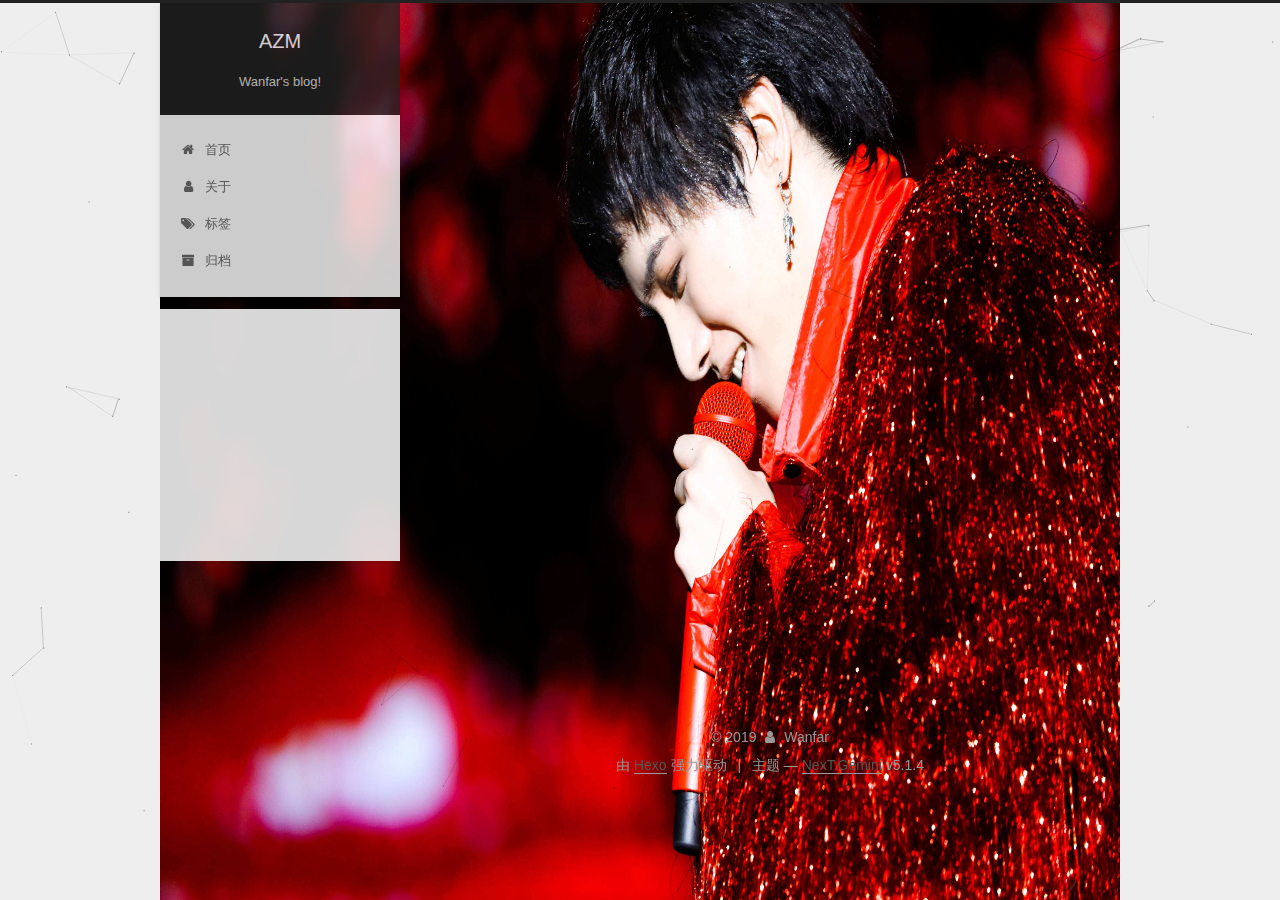
<file: archives/index.html>
<!DOCTYPE html>



  


<html class="theme-next gemini use-motion" lang="zh-Hans">
<head>
  <meta charset="UTF-8"/>
<meta http-equiv="X-UA-Compatible" content="IE=edge" />
<meta name="viewport" content="width=device-width, initial-scale=1, maximum-scale=1"/>
<meta name="theme-color" content="#222">









<meta http-equiv="Cache-Control" content="no-transform" />
<meta http-equiv="Cache-Control" content="no-siteapp" />
















  
  
  <link href="/lib/fancybox/source/jquery.fancybox.css?v=2.1.5" rel="stylesheet" type="text/css" />







<link href="/lib/font-awesome/css/font-awesome.min.css?v=4.6.2" rel="stylesheet" type="text/css" />

<link href="/css/main.css?v=5.1.4" rel="stylesheet" type="text/css" />


  <link rel="apple-touch-icon" sizes="180x180" href="/images/apple-touch-icon-next.png?v=5.1.4">


  <link rel="icon" type="image/png" sizes="32x32" href="/images/favicon-32x32-next.png?v=5.1.4">


  <link rel="icon" type="image/png" sizes="16x16" href="/images/favicon-16x16-next.png?v=5.1.4">


  <link rel="mask-icon" href="/images/logo.svg?v=5.1.4" color="#222">





  <meta name="keywords" content="Hexo, NexT" />










<meta name="description" content="好想爱这个世界嗷！">
<meta property="og:type" content="website">
<meta property="og:title" content="AZM">
<meta property="og:url" content="http:&#x2F;&#x2F;yoursite.com&#x2F;archives&#x2F;index.html">
<meta property="og:site_name" content="AZM">
<meta property="og:description" content="好想爱这个世界嗷！">
<meta property="og:locale" content="zh-Hans">
<meta name="twitter:card" content="summary">



<script type="text/javascript" id="hexo.configurations">
  var NexT = window.NexT || {};
  var CONFIG = {
    root: '/',
    scheme: 'Gemini',
    version: '5.1.4',
    sidebar: {"position":"left","display":"post","offset":12,"b2t":false,"scrollpercent":false,"onmobile":false},
    fancybox: true,
    tabs: true,
    motion: {"enable":true,"async":false,"transition":{"post_block":"fadeIn","post_header":"slideDownIn","post_body":"slideDownIn","coll_header":"slideLeftIn","sidebar":"slideUpIn"}},
    duoshuo: {
      userId: '0',
      author: '博主'
    },
    algolia: {
      applicationID: '',
      apiKey: '',
      indexName: '',
      hits: {"per_page":10},
      labels: {"input_placeholder":"Search for Posts","hits_empty":"We didn't find any results for the search: ${query}","hits_stats":"${hits} results found in ${time} ms"}
    }
  };
</script>



  <link rel="canonical" href="http://yoursite.com/archives/"/>





  <title>归档 | AZM</title>
  





  <script type="text/javascript">
    var _hmt = _hmt || [];
    (function() {
      var hm = document.createElement("script");
      hm.src = "https://hm.baidu.com/hm.js?2d49a04627866f70894bf05718eb4e03";
      var s = document.getElementsByTagName("script")[0];
      s.parentNode.insertBefore(hm, s);
    })();
  </script>




</head>

<body itemscope itemtype="http://schema.org/WebPage" lang="zh-Hans">

  
  
    
  

  <div class="container sidebar-position-left page-archive">
    <div class="headband"></div>

    <header id="header" class="header" itemscope itemtype="http://schema.org/WPHeader">
      <div class="header-inner"><div class="site-brand-wrapper">
  <div class="site-meta ">
    

    <div class="custom-logo-site-title">
      <a href="/"  class="brand" rel="start">
        <span class="logo-line-before"><i></i></span>
        <span class="site-title">AZM</span>
        <span class="logo-line-after"><i></i></span>
      </a>
    </div>
      
        <p class="site-subtitle">Wanfar's blog!</p>
      
  </div>

  <div class="site-nav-toggle">
    <button>
      <span class="btn-bar"></span>
      <span class="btn-bar"></span>
      <span class="btn-bar"></span>
    </button>
  </div>
</div>

<nav class="site-nav">
  

  
    <ul id="menu" class="menu">
      
        
        <li class="menu-item menu-item-home">
          <a href="/%20" rel="section">
            
              <i class="menu-item-icon fa fa-fw fa-home"></i> <br />
            
            首页
          </a>
        </li>
      
        
        <li class="menu-item menu-item-about">
          <a href="/about/%20" rel="section">
            
              <i class="menu-item-icon fa fa-fw fa-user"></i> <br />
            
            关于
          </a>
        </li>
      
        
        <li class="menu-item menu-item-tags">
          <a href="/tags/%20" rel="section">
            
              <i class="menu-item-icon fa fa-fw fa-tags"></i> <br />
            
            标签
          </a>
        </li>
      
        
        <li class="menu-item menu-item-archives">
          <a href="/archives/%20" rel="section">
            
              <i class="menu-item-icon fa fa-fw fa-archive"></i> <br />
            
            归档
          </a>
        </li>
      

      
    </ul>
  

  
</nav>



 </div>
    </header>

    <main id="main" class="main">
      <div class="main-inner">
        <div class="content-wrap">
          <div id="content" class="content">
            

  
  
  
  <div class="post-block archive">
    <div id="posts" class="posts-collapse">
      <span class="archive-move-on"></span>

      <span class="archive-page-counter">
        
        
        
          
        
        嗯..! 目前共计 2 篇日志。 继续努力。
      </span>

      

        
        
        

        
          
          <div class="collection-title">
            <h1 class="archive-year" id="archive-year-2019">2019</h1>
          </div>
        
        

        

  <article class="post post-type-normal" itemscope itemtype="http://schema.org/Article">
    <header class="post-header">

      <h2 class="post-title">
        
            <a class="post-title-link" href="/2019/11/26/%E7%AE%80%E6%98%93%E6%95%B0%E7%8B%AC%E6%B8%B8%E6%88%8F%E8%AE%BE%E8%AE%A1/" itemprop="url">
              
                <span itemprop="name">简易数独游戏设计</span>
              
            </a>
        
      </h2>

      <div class="post-meta">
        <time class="post-time" itemprop="dateCreated"
              datetime="2019-11-26T17:53:37+08:00"
              content="2019-11-26" >
          11-26
        </time>
      </div>

    </header>
  </article>



      

        
        
        

        
        

        

  <article class="post post-type-normal" itemscope itemtype="http://schema.org/Article">
    <header class="post-header">

      <h2 class="post-title">
        
            <a class="post-title-link" href="/2019/11/25/hello-world/" itemprop="url">
              
                <span itemprop="name">Hello World</span>
              
            </a>
        
      </h2>

      <div class="post-meta">
        <time class="post-time" itemprop="dateCreated"
              datetime="2019-11-25T18:29:16+08:00"
              content="2019-11-25" >
          11-25
        </time>
      </div>

    </header>
  </article>



      

    </div>
  </div>
  
  
  

  



          </div>
          


          

        </div>
        
          
  
  <div class="sidebar-toggle">
    <div class="sidebar-toggle-line-wrap">
      <span class="sidebar-toggle-line sidebar-toggle-line-first"></span>
      <span class="sidebar-toggle-line sidebar-toggle-line-middle"></span>
      <span class="sidebar-toggle-line sidebar-toggle-line-last"></span>
    </div>
  </div>

  <aside id="sidebar" class="sidebar">
    
    <div class="sidebar-inner">

      

      

      <section class="site-overview-wrap sidebar-panel sidebar-panel-active">
        <div class="site-overview">
          <div class="site-author motion-element" itemprop="author" itemscope itemtype="http://schema.org/Person">
            
              <img class="site-author-image" itemprop="image"
                src="/images/avatar.png"
                alt="Wanfar" />
            
              <p class="site-author-name" itemprop="name">Wanfar</p>
              <p class="site-description motion-element" itemprop="description">好想爱这个世界嗷！</p>
          </div>

          <nav class="site-state motion-element">

            
              <div class="site-state-item site-state-posts">
              
                <a href="/archives/%20%7C%7C%20archive">
              
                  <span class="site-state-item-count">2</span>
                  <span class="site-state-item-name">日志</span>
                </a>
              </div>
            

            

            

          </nav>

          

          

          
          

          
          

          

        </div>
      </section>

      

      

    </div>
  </aside>


        
      </div>
    </main>

    <footer id="footer" class="footer">
      <div class="footer-inner">
        <div class="copyright">&copy; <span itemprop="copyrightYear">2019</span>
  <span class="with-love">
    <i class="fa fa-user"></i>
  </span>
  <span class="author" itemprop="copyrightHolder">Wanfar</span>

  
</div>


  <div class="powered-by">由 <a class="theme-link" target="_blank" href="https://hexo.io">Hexo</a> 强力驱动</div>



  <span class="post-meta-divider">|</span>



  <div class="theme-info">主题 &mdash; <a class="theme-link" target="_blank" href="https://github.com/iissnan/hexo-theme-next">NexT.Gemini</a> v5.1.4</div>




        







        
      </div>
    </footer>

    
      <div class="back-to-top">
        <i class="fa fa-arrow-up"></i>
        
      </div>
    

    

  </div>

  

<script type="text/javascript">
  if (Object.prototype.toString.call(window.Promise) !== '[object Function]') {
    window.Promise = null;
  }
</script>









  


  











  
  
    <script type="text/javascript" src="/lib/jquery/index.js?v=2.1.3"></script>
  

  
  
    <script type="text/javascript" src="/lib/fastclick/lib/fastclick.min.js?v=1.0.6"></script>
  

  
  
    <script type="text/javascript" src="/lib/jquery_lazyload/jquery.lazyload.js?v=1.9.7"></script>
  

  
  
    <script type="text/javascript" src="/lib/velocity/velocity.min.js?v=1.2.1"></script>
  

  
  
    <script type="text/javascript" src="/lib/velocity/velocity.ui.min.js?v=1.2.1"></script>
  

  
  
    <script type="text/javascript" src="/lib/fancybox/source/jquery.fancybox.pack.js?v=2.1.5"></script>
  

  
  
    <script type="text/javascript" src="/lib/canvas-nest/canvas-nest.min.js"></script>
  


  


  <script type="text/javascript" src="/js/src/utils.js?v=5.1.4"></script>

  <script type="text/javascript" src="/js/src/motion.js?v=5.1.4"></script>



  
  


  <script type="text/javascript" src="/js/src/affix.js?v=5.1.4"></script>

  <script type="text/javascript" src="/js/src/schemes/pisces.js?v=5.1.4"></script>



  

  


  <script type="text/javascript" src="/js/src/bootstrap.js?v=5.1.4"></script>



  


  




	





  





  












  





  

  

  

  
  

  

  

  

</body>
</html>
</file>
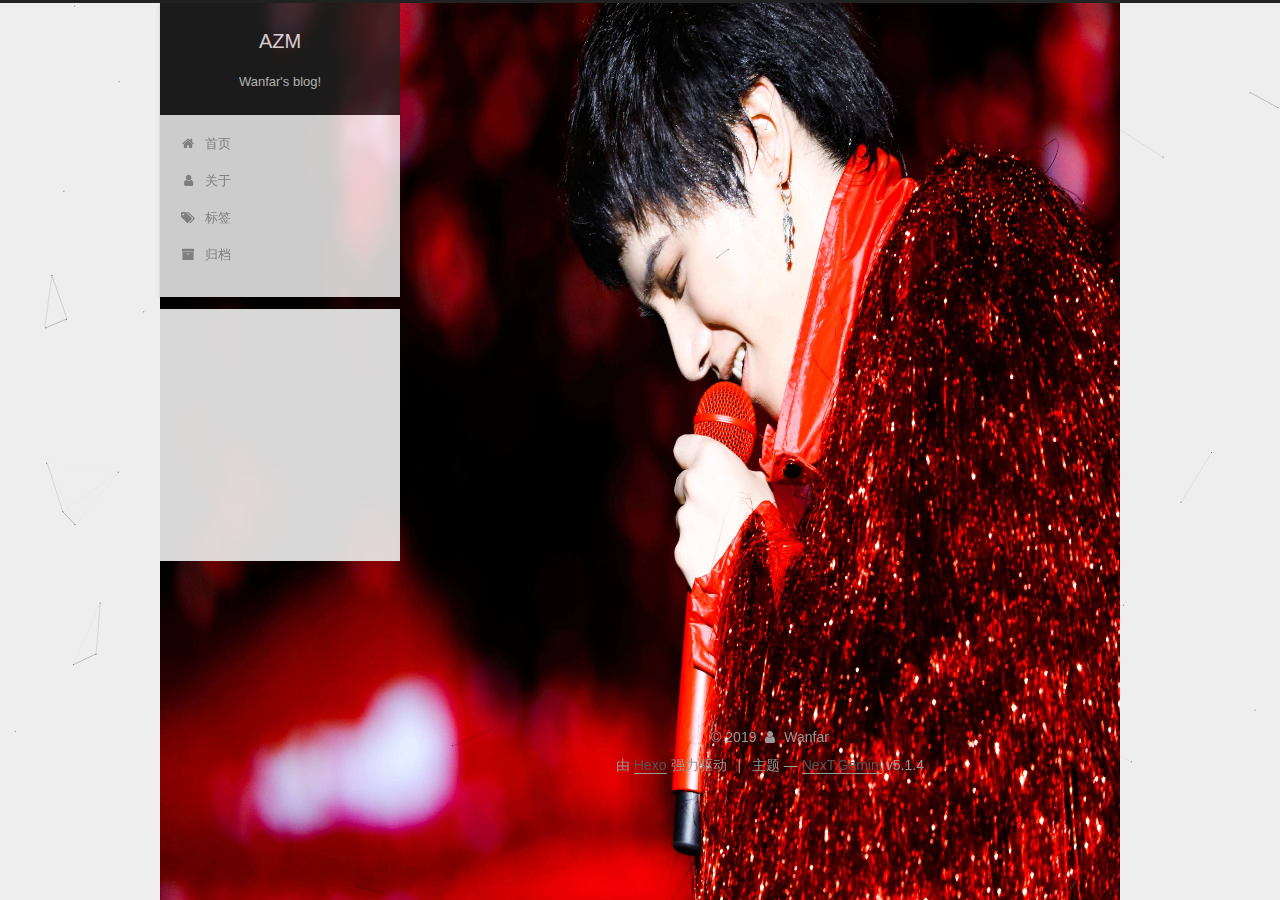
<file: archives/2019/index.html>
<!DOCTYPE html>



  


<html class="theme-next gemini use-motion" lang="zh-Hans">
<head>
  <meta charset="UTF-8"/>
<meta http-equiv="X-UA-Compatible" content="IE=edge" />
<meta name="viewport" content="width=device-width, initial-scale=1, maximum-scale=1"/>
<meta name="theme-color" content="#222">









<meta http-equiv="Cache-Control" content="no-transform" />
<meta http-equiv="Cache-Control" content="no-siteapp" />
















  
  
  <link href="/lib/fancybox/source/jquery.fancybox.css?v=2.1.5" rel="stylesheet" type="text/css" />







<link href="/lib/font-awesome/css/font-awesome.min.css?v=4.6.2" rel="stylesheet" type="text/css" />

<link href="/css/main.css?v=5.1.4" rel="stylesheet" type="text/css" />


  <link rel="apple-touch-icon" sizes="180x180" href="/images/apple-touch-icon-next.png?v=5.1.4">


  <link rel="icon" type="image/png" sizes="32x32" href="/images/favicon-32x32-next.png?v=5.1.4">


  <link rel="icon" type="image/png" sizes="16x16" href="/images/favicon-16x16-next.png?v=5.1.4">


  <link rel="mask-icon" href="/images/logo.svg?v=5.1.4" color="#222">





  <meta name="keywords" content="Hexo, NexT" />










<meta name="description" content="好想爱这个世界嗷！">
<meta property="og:type" content="website">
<meta property="og:title" content="AZM">
<meta property="og:url" content="http:&#x2F;&#x2F;yoursite.com&#x2F;archives&#x2F;2019&#x2F;index.html">
<meta property="og:site_name" content="AZM">
<meta property="og:description" content="好想爱这个世界嗷！">
<meta property="og:locale" content="zh-Hans">
<meta name="twitter:card" content="summary">



<script type="text/javascript" id="hexo.configurations">
  var NexT = window.NexT || {};
  var CONFIG = {
    root: '/',
    scheme: 'Gemini',
    version: '5.1.4',
    sidebar: {"position":"left","display":"post","offset":12,"b2t":false,"scrollpercent":false,"onmobile":false},
    fancybox: true,
    tabs: true,
    motion: {"enable":true,"async":false,"transition":{"post_block":"fadeIn","post_header":"slideDownIn","post_body":"slideDownIn","coll_header":"slideLeftIn","sidebar":"slideUpIn"}},
    duoshuo: {
      userId: '0',
      author: '博主'
    },
    algolia: {
      applicationID: '',
      apiKey: '',
      indexName: '',
      hits: {"per_page":10},
      labels: {"input_placeholder":"Search for Posts","hits_empty":"We didn't find any results for the search: ${query}","hits_stats":"${hits} results found in ${time} ms"}
    }
  };
</script>



  <link rel="canonical" href="http://yoursite.com/archives/2019/"/>





  <title>归档 | AZM</title>
  





  <script type="text/javascript">
    var _hmt = _hmt || [];
    (function() {
      var hm = document.createElement("script");
      hm.src = "https://hm.baidu.com/hm.js?2d49a04627866f70894bf05718eb4e03";
      var s = document.getElementsByTagName("script")[0];
      s.parentNode.insertBefore(hm, s);
    })();
  </script>




</head>

<body itemscope itemtype="http://schema.org/WebPage" lang="zh-Hans">

  
  
    
  

  <div class="container sidebar-position-left page-archive">
    <div class="headband"></div>

    <header id="header" class="header" itemscope itemtype="http://schema.org/WPHeader">
      <div class="header-inner"><div class="site-brand-wrapper">
  <div class="site-meta ">
    

    <div class="custom-logo-site-title">
      <a href="/"  class="brand" rel="start">
        <span class="logo-line-before"><i></i></span>
        <span class="site-title">AZM</span>
        <span class="logo-line-after"><i></i></span>
      </a>
    </div>
      
        <p class="site-subtitle">Wanfar's blog!</p>
      
  </div>

  <div class="site-nav-toggle">
    <button>
      <span class="btn-bar"></span>
      <span class="btn-bar"></span>
      <span class="btn-bar"></span>
    </button>
  </div>
</div>

<nav class="site-nav">
  

  
    <ul id="menu" class="menu">
      
        
        <li class="menu-item menu-item-home">
          <a href="/%20" rel="section">
            
              <i class="menu-item-icon fa fa-fw fa-home"></i> <br />
            
            首页
          </a>
        </li>
      
        
        <li class="menu-item menu-item-about">
          <a href="/about/%20" rel="section">
            
              <i class="menu-item-icon fa fa-fw fa-user"></i> <br />
            
            关于
          </a>
        </li>
      
        
        <li class="menu-item menu-item-tags">
          <a href="/tags/%20" rel="section">
            
              <i class="menu-item-icon fa fa-fw fa-tags"></i> <br />
            
            标签
          </a>
        </li>
      
        
        <li class="menu-item menu-item-archives">
          <a href="/archives/%20" rel="section">
            
              <i class="menu-item-icon fa fa-fw fa-archive"></i> <br />
            
            归档
          </a>
        </li>
      

      
    </ul>
  

  
</nav>



 </div>
    </header>

    <main id="main" class="main">
      <div class="main-inner">
        <div class="content-wrap">
          <div id="content" class="content">
            

  
  
  
  <div class="post-block archive">
    <div id="posts" class="posts-collapse">
      <span class="archive-move-on"></span>

      <span class="archive-page-counter">
        
        
        
          
        
        嗯..! 目前共计 2 篇日志。 继续努力。
      </span>

      

        
        
        

        
          
          <div class="collection-title">
            <h1 class="archive-year" id="archive-year-2019">2019</h1>
          </div>
        
        

        

  <article class="post post-type-normal" itemscope itemtype="http://schema.org/Article">
    <header class="post-header">

      <h2 class="post-title">
        
            <a class="post-title-link" href="/2019/11/26/%E7%AE%80%E6%98%93%E6%95%B0%E7%8B%AC%E6%B8%B8%E6%88%8F%E8%AE%BE%E8%AE%A1/" itemprop="url">
              
                <span itemprop="name">简易数独游戏设计</span>
              
            </a>
        
      </h2>

      <div class="post-meta">
        <time class="post-time" itemprop="dateCreated"
              datetime="2019-11-26T17:53:37+08:00"
              content="2019-11-26" >
          11-26
        </time>
      </div>

    </header>
  </article>



      

        
        
        

        
        

        

  <article class="post post-type-normal" itemscope itemtype="http://schema.org/Article">
    <header class="post-header">

      <h2 class="post-title">
        
            <a class="post-title-link" href="/2019/11/25/hello-world/" itemprop="url">
              
                <span itemprop="name">Hello World</span>
              
            </a>
        
      </h2>

      <div class="post-meta">
        <time class="post-time" itemprop="dateCreated"
              datetime="2019-11-25T18:29:16+08:00"
              content="2019-11-25" >
          11-25
        </time>
      </div>

    </header>
  </article>



      

    </div>
  </div>
  
  
  

  



          </div>
          


          

        </div>
        
          
  
  <div class="sidebar-toggle">
    <div class="sidebar-toggle-line-wrap">
      <span class="sidebar-toggle-line sidebar-toggle-line-first"></span>
      <span class="sidebar-toggle-line sidebar-toggle-line-middle"></span>
      <span class="sidebar-toggle-line sidebar-toggle-line-last"></span>
    </div>
  </div>

  <aside id="sidebar" class="sidebar">
    
    <div class="sidebar-inner">

      

      

      <section class="site-overview-wrap sidebar-panel sidebar-panel-active">
        <div class="site-overview">
          <div class="site-author motion-element" itemprop="author" itemscope itemtype="http://schema.org/Person">
            
              <img class="site-author-image" itemprop="image"
                src="/images/avatar.png"
                alt="Wanfar" />
            
              <p class="site-author-name" itemprop="name">Wanfar</p>
              <p class="site-description motion-element" itemprop="description">好想爱这个世界嗷！</p>
          </div>

          <nav class="site-state motion-element">

            
              <div class="site-state-item site-state-posts">
              
                <a href="/archives/%20%7C%7C%20archive">
              
                  <span class="site-state-item-count">2</span>
                  <span class="site-state-item-name">日志</span>
                </a>
              </div>
            

            

            

          </nav>

          

          

          
          

          
          

          

        </div>
      </section>

      

      

    </div>
  </aside>


        
      </div>
    </main>

    <footer id="footer" class="footer">
      <div class="footer-inner">
        <div class="copyright">&copy; <span itemprop="copyrightYear">2019</span>
  <span class="with-love">
    <i class="fa fa-user"></i>
  </span>
  <span class="author" itemprop="copyrightHolder">Wanfar</span>

  
</div>


  <div class="powered-by">由 <a class="theme-link" target="_blank" href="https://hexo.io">Hexo</a> 强力驱动</div>



  <span class="post-meta-divider">|</span>



  <div class="theme-info">主题 &mdash; <a class="theme-link" target="_blank" href="https://github.com/iissnan/hexo-theme-next">NexT.Gemini</a> v5.1.4</div>




        







        
      </div>
    </footer>

    
      <div class="back-to-top">
        <i class="fa fa-arrow-up"></i>
        
      </div>
    

    

  </div>

  

<script type="text/javascript">
  if (Object.prototype.toString.call(window.Promise) !== '[object Function]') {
    window.Promise = null;
  }
</script>









  


  











  
  
    <script type="text/javascript" src="/lib/jquery/index.js?v=2.1.3"></script>
  

  
  
    <script type="text/javascript" src="/lib/fastclick/lib/fastclick.min.js?v=1.0.6"></script>
  

  
  
    <script type="text/javascript" src="/lib/jquery_lazyload/jquery.lazyload.js?v=1.9.7"></script>
  

  
  
    <script type="text/javascript" src="/lib/velocity/velocity.min.js?v=1.2.1"></script>
  

  
  
    <script type="text/javascript" src="/lib/velocity/velocity.ui.min.js?v=1.2.1"></script>
  

  
  
    <script type="text/javascript" src="/lib/fancybox/source/jquery.fancybox.pack.js?v=2.1.5"></script>
  

  
  
    <script type="text/javascript" src="/lib/canvas-nest/canvas-nest.min.js"></script>
  


  


  <script type="text/javascript" src="/js/src/utils.js?v=5.1.4"></script>

  <script type="text/javascript" src="/js/src/motion.js?v=5.1.4"></script>



  
  


  <script type="text/javascript" src="/js/src/affix.js?v=5.1.4"></script>

  <script type="text/javascript" src="/js/src/schemes/pisces.js?v=5.1.4"></script>



  

  


  <script type="text/javascript" src="/js/src/bootstrap.js?v=5.1.4"></script>



  


  




	





  





  












  





  

  

  

  
  

  

  

  

</body>
</html>
</file>
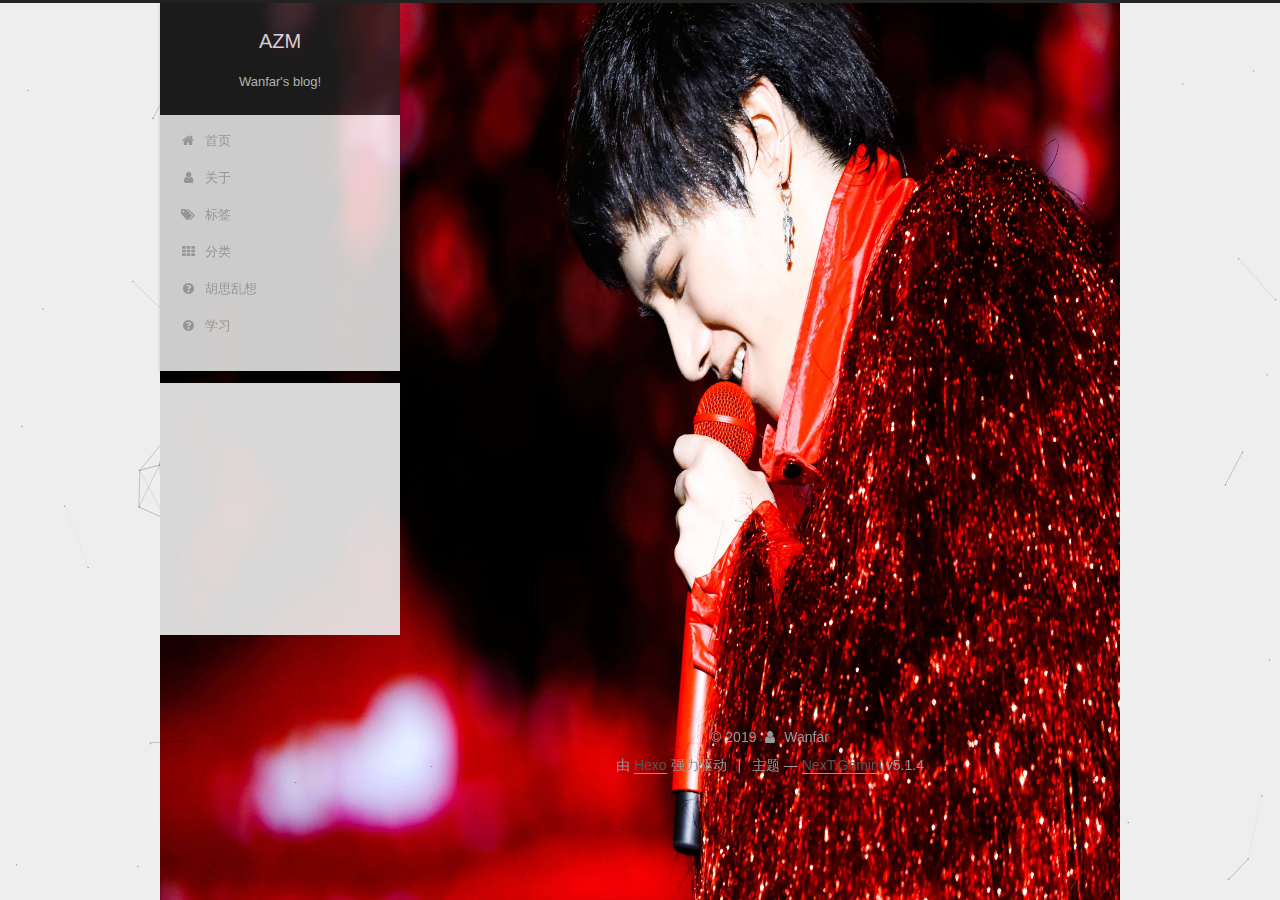
<file: categories/学习/index.html>
<!DOCTYPE html>



  


<html class="theme-next gemini use-motion" lang="zh-Hans">
<head>
  <meta charset="UTF-8"/>
<meta http-equiv="X-UA-Compatible" content="IE=edge" />
<meta name="viewport" content="width=device-width, initial-scale=1, maximum-scale=1"/>
<meta name="theme-color" content="#222">









<meta http-equiv="Cache-Control" content="no-transform" />
<meta http-equiv="Cache-Control" content="no-siteapp" />
















  
  
  <link href="/lib/fancybox/source/jquery.fancybox.css?v=2.1.5" rel="stylesheet" type="text/css" />







<link href="/lib/font-awesome/css/font-awesome.min.css?v=4.6.2" rel="stylesheet" type="text/css" />

<link href="/css/main.css?v=5.1.4" rel="stylesheet" type="text/css" />


  <link rel="apple-touch-icon" sizes="180x180" href="/images/Marslogo.jpg?v=5.1.4">


  <link rel="icon" type="image/png" sizes="32x32" href="/images/Marslogo.jpg?v=5.1.4">


  <link rel="icon" type="image/png" sizes="16x16" href="/images/Marslogo.jpg?v=5.1.4">


  <link rel="mask-icon" href="/images/logo.svg?v=5.1.4" color="#222">





  <meta name="keywords" content="Hexo, NexT" />










<meta name="description" content="好想爱这个世界嗷！">
<meta property="og:type" content="website">
<meta property="og:title" content="AZM">
<meta property="og:url" content="http:&#x2F;&#x2F;yoursite.com&#x2F;categories&#x2F;%E5%AD%A6%E4%B9%A0&#x2F;index.html">
<meta property="og:site_name" content="AZM">
<meta property="og:description" content="好想爱这个世界嗷！">
<meta property="og:locale" content="zh-Hans">
<meta name="twitter:card" content="summary">



<script type="text/javascript" id="hexo.configurations">
  var NexT = window.NexT || {};
  var CONFIG = {
    root: '/',
    scheme: 'Gemini',
    version: '5.1.4',
    sidebar: {"position":"left","display":"post","offset":12,"b2t":false,"scrollpercent":false,"onmobile":false},
    fancybox: true,
    tabs: true,
    motion: {"enable":true,"async":false,"transition":{"post_block":"fadeIn","post_header":"slideDownIn","post_body":"slideDownIn","coll_header":"slideLeftIn","sidebar":"slideUpIn"}},
    duoshuo: {
      userId: '0',
      author: '博主'
    },
    algolia: {
      applicationID: '',
      apiKey: '',
      indexName: '',
      hits: {"per_page":10},
      labels: {"input_placeholder":"Search for Posts","hits_empty":"We didn't find any results for the search: ${query}","hits_stats":"${hits} results found in ${time} ms"}
    }
  };
</script>



  <link rel="canonical" href="http://yoursite.com/categories/学习/"/>





  <title>分类: 学习 | AZM</title>
  





  <script type="text/javascript">
    var _hmt = _hmt || [];
    (function() {
      var hm = document.createElement("script");
      hm.src = "https://hm.baidu.com/hm.js?2d49a04627866f70894bf05718eb4e03";
      var s = document.getElementsByTagName("script")[0];
      s.parentNode.insertBefore(hm, s);
    })();
  </script>




</head>

<body itemscope itemtype="http://schema.org/WebPage" lang="zh-Hans">

  
  
    
  

  <div class="container sidebar-position-left ">
    <div class="headband"></div>

    <header id="header" class="header" itemscope itemtype="http://schema.org/WPHeader">
      <div class="header-inner"><div class="site-brand-wrapper">
  <div class="site-meta ">
    

    <div class="custom-logo-site-title">
      <a href="/"  class="brand" rel="start">
        <span class="logo-line-before"><i></i></span>
        <span class="site-title">AZM</span>
        <span class="logo-line-after"><i></i></span>
      </a>
    </div>
      
        <p class="site-subtitle">Wanfar's blog!</p>
      
  </div>

  <div class="site-nav-toggle">
    <button>
      <span class="btn-bar"></span>
      <span class="btn-bar"></span>
      <span class="btn-bar"></span>
    </button>
  </div>
</div>

<nav class="site-nav">
  

  
    <ul id="menu" class="menu">
      
        
        <li class="menu-item menu-item-home">
          <a href="/%20" rel="section">
            
              <i class="menu-item-icon fa fa-fw fa-home"></i> <br />
            
            首页
          </a>
        </li>
      
        
        <li class="menu-item menu-item-about">
          <a href="/about/%20" rel="section">
            
              <i class="menu-item-icon fa fa-fw fa-user"></i> <br />
            
            关于
          </a>
        </li>
      
        
        <li class="menu-item menu-item-tags">
          <a href="/tags/%20" rel="section">
            
              <i class="menu-item-icon fa fa-fw fa-tags"></i> <br />
            
            标签
          </a>
        </li>
      
        
        <li class="menu-item menu-item-categories">
          <a href="/categories/%20" rel="section">
            
              <i class="menu-item-icon fa fa-fw fa-th"></i> <br />
            
            分类
          </a>
        </li>
      
        
        <li class="menu-item menu-item-胡思乱想">
          <a href="/categories/%E8%83%A1%E6%80%9D%E4%B9%B1%E6%83%B3" rel="section">
            
              <i class="menu-item-icon fa fa-fw fa-question-circle"></i> <br />
            
            胡思乱想
          </a>
        </li>
      
        
        <li class="menu-item menu-item-学习">
          <a href="/categories/%E5%AD%A6%E4%B9%A0" rel="section">
            
              <i class="menu-item-icon fa fa-fw fa-question-circle"></i> <br />
            
            学习
          </a>
        </li>
      

      
    </ul>
  

  
</nav>



 </div>
    </header>

    <main id="main" class="main">
      <div class="main-inner">
        <div class="content-wrap">
          <div id="content" class="content">
            

  
  
  
  <div class="post-block category">

    <div id="posts" class="posts-collapse">
      <div class="collection-title">
        <h1>学习<small>分类</small>
        </h1>
      </div>

      
        

  <article class="post post-type-normal" itemscope itemtype="http://schema.org/Article">
    <header class="post-header">

      <h2 class="post-title">
        
            <a class="post-title-link" href="/2019/11/27/hexo/" itemprop="url">
              
                <span itemprop="name">hexo&markdown插入图片的方法和遇到的坑!</span>
              
            </a>
        
      </h2>

      <div class="post-meta">
        <time class="post-time" itemprop="dateCreated"
              datetime="2019-11-27T12:42:01+08:00"
              content="2019-11-27" >
          11-27
        </time>
      </div>

    </header>
  </article>


      
    </div>

  </div>
  
  
  

  



          </div>
          


          

        </div>
        
          
  
  <div class="sidebar-toggle">
    <div class="sidebar-toggle-line-wrap">
      <span class="sidebar-toggle-line sidebar-toggle-line-first"></span>
      <span class="sidebar-toggle-line sidebar-toggle-line-middle"></span>
      <span class="sidebar-toggle-line sidebar-toggle-line-last"></span>
    </div>
  </div>

  <aside id="sidebar" class="sidebar">
    
    <div class="sidebar-inner">

      

      

      <section class="site-overview-wrap sidebar-panel sidebar-panel-active">
        <div class="site-overview">
          <div class="site-author motion-element" itemprop="author" itemscope itemtype="http://schema.org/Person">
            
              <img class="site-author-image" itemprop="image"
                src="/images/avatar.png"
                alt="Wanfar" />
            
              <p class="site-author-name" itemprop="name">Wanfar</p>
              <p class="site-description motion-element" itemprop="description">好想爱这个世界嗷！</p>
          </div>

          <nav class="site-state motion-element">

            
              <div class="site-state-item site-state-posts">
              
                <a href="/archives">
              
                  <span class="site-state-item-count">2</span>
                  <span class="site-state-item-name">日志</span>
                </a>
              </div>
            

            
              
              
              <div class="site-state-item site-state-categories">
                
                  <span class="site-state-item-count">1</span>
                  <span class="site-state-item-name">分类</span>
                
              </div>
            

            
              
              
              <div class="site-state-item site-state-tags">
                
                  <span class="site-state-item-count">1</span>
                  <span class="site-state-item-name">标签</span>
                
              </div>
            

          </nav>

          

          

          
          

          
          

          

        </div>
      </section>

      

      

    </div>
  </aside>


        
      </div>
    </main>

    <footer id="footer" class="footer">
      <div class="footer-inner">
        <div class="copyright">&copy; <span itemprop="copyrightYear">2019</span>
  <span class="with-love">
    <i class="fa fa-user"></i>
  </span>
  <span class="author" itemprop="copyrightHolder">Wanfar</span>

  
</div>


  <div class="powered-by">由 <a class="theme-link" target="_blank" href="https://hexo.io">Hexo</a> 强力驱动</div>



  <span class="post-meta-divider">|</span>



  <div class="theme-info">主题 &mdash; <a class="theme-link" target="_blank" href="https://github.com/iissnan/hexo-theme-next">NexT.Gemini</a> v5.1.4</div>




        







        
      </div>
    </footer>

    
      <div class="back-to-top">
        <i class="fa fa-arrow-up"></i>
        
      </div>
    

    

  </div>

  

<script type="text/javascript">
  if (Object.prototype.toString.call(window.Promise) !== '[object Function]') {
    window.Promise = null;
  }
</script>









  


  











  
  
    <script type="text/javascript" src="/lib/jquery/index.js?v=2.1.3"></script>
  

  
  
    <script type="text/javascript" src="/lib/fastclick/lib/fastclick.min.js?v=1.0.6"></script>
  

  
  
    <script type="text/javascript" src="/lib/jquery_lazyload/jquery.lazyload.js?v=1.9.7"></script>
  

  
  
    <script type="text/javascript" src="/lib/velocity/velocity.min.js?v=1.2.1"></script>
  

  
  
    <script type="text/javascript" src="/lib/velocity/velocity.ui.min.js?v=1.2.1"></script>
  

  
  
    <script type="text/javascript" src="/lib/fancybox/source/jquery.fancybox.pack.js?v=2.1.5"></script>
  

  
  
    <script type="text/javascript" src="/lib/canvas-nest/canvas-nest.min.js"></script>
  


  


  <script type="text/javascript" src="/js/src/utils.js?v=5.1.4"></script>

  <script type="text/javascript" src="/js/src/motion.js?v=5.1.4"></script>



  
  


  <script type="text/javascript" src="/js/src/affix.js?v=5.1.4"></script>

  <script type="text/javascript" src="/js/src/schemes/pisces.js?v=5.1.4"></script>



  

  


  <script type="text/javascript" src="/js/src/bootstrap.js?v=5.1.4"></script>



  


  




	





  





  












  





  

  
  <script src="https://cdn1.lncld.net/static/js/av-core-mini-0.6.4.js"></script>
  <script>AV.initialize("7EvD86gLdSof4bHauIrvgToI-gzGzoHsz", "rNLoJUFGNWnxKtPKjYFRufFN");</script>
  <script>
    function showTime(Counter) {
      var query = new AV.Query(Counter);
      var entries = [];
      var $visitors = $(".leancloud_visitors");

      $visitors.each(function () {
        entries.push( $(this).attr("id").trim() );
      });

      query.containedIn('url', entries);
      query.find()
        .done(function (results) {
          var COUNT_CONTAINER_REF = '.leancloud-visitors-count';

          if (results.length === 0) {
            $visitors.find(COUNT_CONTAINER_REF).text(0);
            return;
          }

          for (var i = 0; i < results.length; i++) {
            var item = results[i];
            var url = item.get('url');
            var time = item.get('time');
            var element = document.getElementById(url);

            $(element).find(COUNT_CONTAINER_REF).text(time);
          }
          for(var i = 0; i < entries.length; i++) {
            var url = entries[i];
            var element = document.getElementById(url);
            var countSpan = $(element).find(COUNT_CONTAINER_REF);
            if( countSpan.text() == '') {
              countSpan.text(0);
            }
          }
        })
        .fail(function (object, error) {
          console.log("Error: " + error.code + " " + error.message);
        });
    }

    function addCount(Counter) {
      var $visitors = $(".leancloud_visitors");
      var url = $visitors.attr('id').trim();
      var title = $visitors.attr('data-flag-title').trim();
      var query = new AV.Query(Counter);

      query.equalTo("url", url);
      query.find({
        success: function(results) {
          if (results.length > 0) {
            var counter = results[0];
            counter.fetchWhenSave(true);
            counter.increment("time");
            counter.save(null, {
              success: function(counter) {
                var $element = $(document.getElementById(url));
                $element.find('.leancloud-visitors-count').text(counter.get('time'));
              },
              error: function(counter, error) {
                console.log('Failed to save Visitor num, with error message: ' + error.message);
              }
            });
          } else {
            var newcounter = new Counter();
            /* Set ACL */
            var acl = new AV.ACL();
            acl.setPublicReadAccess(true);
            acl.setPublicWriteAccess(true);
            newcounter.setACL(acl);
            /* End Set ACL */
            newcounter.set("title", title);
            newcounter.set("url", url);
            newcounter.set("time", 1);
            newcounter.save(null, {
              success: function(newcounter) {
                var $element = $(document.getElementById(url));
                $element.find('.leancloud-visitors-count').text(newcounter.get('time'));
              },
              error: function(newcounter, error) {
                console.log('Failed to create');
              }
            });
          }
        },
        error: function(error) {
          console.log('Error:' + error.code + " " + error.message);
        }
      });
    }

    $(function() {
      var Counter = AV.Object.extend("Counter");
      if ($('.leancloud_visitors').length == 1) {
        addCount(Counter);
      } else if ($('.post-title-link').length > 1) {
        showTime(Counter);
      }
    });
  </script>



  

  

  
  

  

  

  

</body>
</html>
</file>
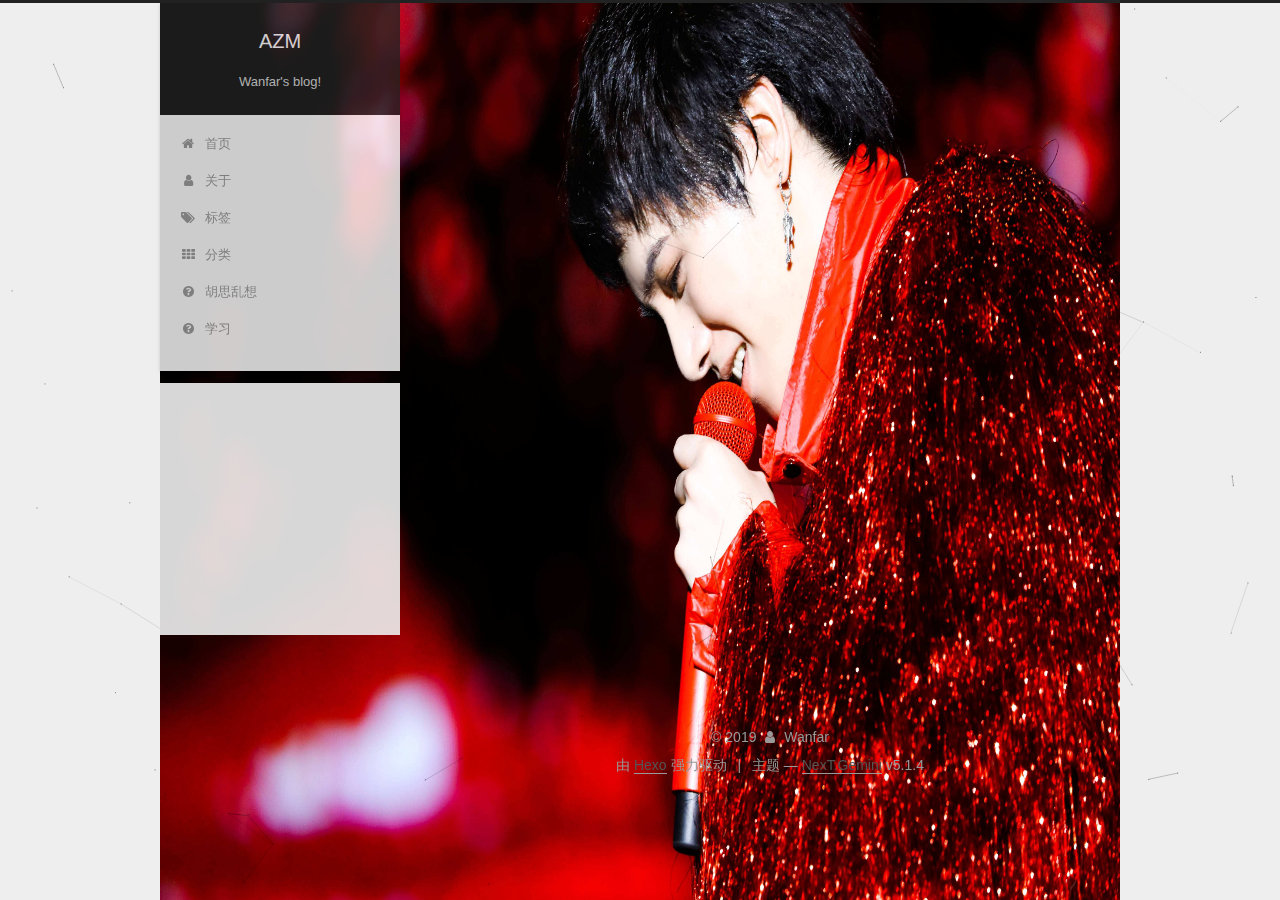
<file: tags/学习/index.html>
<!DOCTYPE html>



  


<html class="theme-next gemini use-motion" lang="zh-Hans">
<head>
  <meta charset="UTF-8"/>
<meta http-equiv="X-UA-Compatible" content="IE=edge" />
<meta name="viewport" content="width=device-width, initial-scale=1, maximum-scale=1"/>
<meta name="theme-color" content="#222">









<meta http-equiv="Cache-Control" content="no-transform" />
<meta http-equiv="Cache-Control" content="no-siteapp" />
















  
  
  <link href="/lib/fancybox/source/jquery.fancybox.css?v=2.1.5" rel="stylesheet" type="text/css" />







<link href="/lib/font-awesome/css/font-awesome.min.css?v=4.6.2" rel="stylesheet" type="text/css" />

<link href="/css/main.css?v=5.1.4" rel="stylesheet" type="text/css" />


  <link rel="apple-touch-icon" sizes="180x180" href="/images/Marslogo.jpg?v=5.1.4">


  <link rel="icon" type="image/png" sizes="32x32" href="/images/Marslogo.jpg?v=5.1.4">


  <link rel="icon" type="image/png" sizes="16x16" href="/images/Marslogo.jpg?v=5.1.4">


  <link rel="mask-icon" href="/images/logo.svg?v=5.1.4" color="#222">





  <meta name="keywords" content="Hexo, NexT" />










<meta name="description" content="好想爱这个世界嗷！">
<meta property="og:type" content="website">
<meta property="og:title" content="AZM">
<meta property="og:url" content="http:&#x2F;&#x2F;yoursite.com&#x2F;tags&#x2F;%E5%AD%A6%E4%B9%A0&#x2F;index.html">
<meta property="og:site_name" content="AZM">
<meta property="og:description" content="好想爱这个世界嗷！">
<meta property="og:locale" content="zh-Hans">
<meta name="twitter:card" content="summary">



<script type="text/javascript" id="hexo.configurations">
  var NexT = window.NexT || {};
  var CONFIG = {
    root: '/',
    scheme: 'Gemini',
    version: '5.1.4',
    sidebar: {"position":"left","display":"post","offset":12,"b2t":false,"scrollpercent":false,"onmobile":false},
    fancybox: true,
    tabs: true,
    motion: {"enable":true,"async":false,"transition":{"post_block":"fadeIn","post_header":"slideDownIn","post_body":"slideDownIn","coll_header":"slideLeftIn","sidebar":"slideUpIn"}},
    duoshuo: {
      userId: '0',
      author: '博主'
    },
    algolia: {
      applicationID: '',
      apiKey: '',
      indexName: '',
      hits: {"per_page":10},
      labels: {"input_placeholder":"Search for Posts","hits_empty":"We didn't find any results for the search: ${query}","hits_stats":"${hits} results found in ${time} ms"}
    }
  };
</script>



  <link rel="canonical" href="http://yoursite.com/tags/学习/"/>





  <title>标签: 学习 | AZM</title>
  





  <script type="text/javascript">
    var _hmt = _hmt || [];
    (function() {
      var hm = document.createElement("script");
      hm.src = "https://hm.baidu.com/hm.js?2d49a04627866f70894bf05718eb4e03";
      var s = document.getElementsByTagName("script")[0];
      s.parentNode.insertBefore(hm, s);
    })();
  </script>




</head>

<body itemscope itemtype="http://schema.org/WebPage" lang="zh-Hans">

  
  
    
  

  <div class="container sidebar-position-left ">
    <div class="headband"></div>

    <header id="header" class="header" itemscope itemtype="http://schema.org/WPHeader">
      <div class="header-inner"><div class="site-brand-wrapper">
  <div class="site-meta ">
    

    <div class="custom-logo-site-title">
      <a href="/"  class="brand" rel="start">
        <span class="logo-line-before"><i></i></span>
        <span class="site-title">AZM</span>
        <span class="logo-line-after"><i></i></span>
      </a>
    </div>
      
        <p class="site-subtitle">Wanfar's blog!</p>
      
  </div>

  <div class="site-nav-toggle">
    <button>
      <span class="btn-bar"></span>
      <span class="btn-bar"></span>
      <span class="btn-bar"></span>
    </button>
  </div>
</div>

<nav class="site-nav">
  

  
    <ul id="menu" class="menu">
      
        
        <li class="menu-item menu-item-home">
          <a href="/%20" rel="section">
            
              <i class="menu-item-icon fa fa-fw fa-home"></i> <br />
            
            首页
          </a>
        </li>
      
        
        <li class="menu-item menu-item-about">
          <a href="/about/%20" rel="section">
            
              <i class="menu-item-icon fa fa-fw fa-user"></i> <br />
            
            关于
          </a>
        </li>
      
        
        <li class="menu-item menu-item-tags">
          <a href="/tags/%20" rel="section">
            
              <i class="menu-item-icon fa fa-fw fa-tags"></i> <br />
            
            标签
          </a>
        </li>
      
        
        <li class="menu-item menu-item-categories">
          <a href="/categories/%20" rel="section">
            
              <i class="menu-item-icon fa fa-fw fa-th"></i> <br />
            
            分类
          </a>
        </li>
      
        
        <li class="menu-item menu-item-胡思乱想">
          <a href="/categories/%E8%83%A1%E6%80%9D%E4%B9%B1%E6%83%B3" rel="section">
            
              <i class="menu-item-icon fa fa-fw fa-question-circle"></i> <br />
            
            胡思乱想
          </a>
        </li>
      
        
        <li class="menu-item menu-item-学习">
          <a href="/categories/%E5%AD%A6%E4%B9%A0" rel="section">
            
              <i class="menu-item-icon fa fa-fw fa-question-circle"></i> <br />
            
            学习
          </a>
        </li>
      

      
    </ul>
  

  
</nav>



 </div>
    </header>

    <main id="main" class="main">
      <div class="main-inner">
        <div class="content-wrap">
          <div id="content" class="content">
            

  
  
  
  <div class="post-block tag">

    <div id="posts" class="posts-collapse">
      <div class="collection-title">
        <h1>学习<small>标签</small>
        </h1>
      </div>

      
        

  <article class="post post-type-normal" itemscope itemtype="http://schema.org/Article">
    <header class="post-header">

      <h2 class="post-title">
        
            <a class="post-title-link" href="/2019/11/26/%E7%AE%80%E6%98%93%E6%95%B0%E7%8B%AC%E6%B8%B8%E6%88%8F%E8%AE%BE%E8%AE%A1/" itemprop="url">
              
                <span itemprop="name">简易数独游戏设计</span>
              
            </a>
        
      </h2>

      <div class="post-meta">
        <time class="post-time" itemprop="dateCreated"
              datetime="2019-11-26T17:53:37+08:00"
              content="2019-11-26" >
          11-26
        </time>
      </div>

    </header>
  </article>


      
    </div>

  </div>
  
  
  

  


          </div>
          


          

        </div>
        
          
  
  <div class="sidebar-toggle">
    <div class="sidebar-toggle-line-wrap">
      <span class="sidebar-toggle-line sidebar-toggle-line-first"></span>
      <span class="sidebar-toggle-line sidebar-toggle-line-middle"></span>
      <span class="sidebar-toggle-line sidebar-toggle-line-last"></span>
    </div>
  </div>

  <aside id="sidebar" class="sidebar">
    
    <div class="sidebar-inner">

      

      

      <section class="site-overview-wrap sidebar-panel sidebar-panel-active">
        <div class="site-overview">
          <div class="site-author motion-element" itemprop="author" itemscope itemtype="http://schema.org/Person">
            
              <img class="site-author-image" itemprop="image"
                src="/images/avatar.png"
                alt="Wanfar" />
            
              <p class="site-author-name" itemprop="name">Wanfar</p>
              <p class="site-description motion-element" itemprop="description">好想爱这个世界嗷！</p>
          </div>

          <nav class="site-state motion-element">

            
              <div class="site-state-item site-state-posts">
              
                <a href="/archives">
              
                  <span class="site-state-item-count">2</span>
                  <span class="site-state-item-name">日志</span>
                </a>
              </div>
            

            
              
              
              <div class="site-state-item site-state-categories">
                
                  <span class="site-state-item-count">1</span>
                  <span class="site-state-item-name">分类</span>
                
              </div>
            

            
              
              
              <div class="site-state-item site-state-tags">
                
                  <span class="site-state-item-count">1</span>
                  <span class="site-state-item-name">标签</span>
                
              </div>
            

          </nav>

          

          

          
          

          
          

          

        </div>
      </section>

      

      

    </div>
  </aside>


        
      </div>
    </main>

    <footer id="footer" class="footer">
      <div class="footer-inner">
        <div class="copyright">&copy; <span itemprop="copyrightYear">2019</span>
  <span class="with-love">
    <i class="fa fa-user"></i>
  </span>
  <span class="author" itemprop="copyrightHolder">Wanfar</span>

  
</div>


  <div class="powered-by">由 <a class="theme-link" target="_blank" href="https://hexo.io">Hexo</a> 强力驱动</div>



  <span class="post-meta-divider">|</span>



  <div class="theme-info">主题 &mdash; <a class="theme-link" target="_blank" href="https://github.com/iissnan/hexo-theme-next">NexT.Gemini</a> v5.1.4</div>




        







        
      </div>
    </footer>

    
      <div class="back-to-top">
        <i class="fa fa-arrow-up"></i>
        
      </div>
    

    

  </div>

  

<script type="text/javascript">
  if (Object.prototype.toString.call(window.Promise) !== '[object Function]') {
    window.Promise = null;
  }
</script>









  


  











  
  
    <script type="text/javascript" src="/lib/jquery/index.js?v=2.1.3"></script>
  

  
  
    <script type="text/javascript" src="/lib/fastclick/lib/fastclick.min.js?v=1.0.6"></script>
  

  
  
    <script type="text/javascript" src="/lib/jquery_lazyload/jquery.lazyload.js?v=1.9.7"></script>
  

  
  
    <script type="text/javascript" src="/lib/velocity/velocity.min.js?v=1.2.1"></script>
  

  
  
    <script type="text/javascript" src="/lib/velocity/velocity.ui.min.js?v=1.2.1"></script>
  

  
  
    <script type="text/javascript" src="/lib/fancybox/source/jquery.fancybox.pack.js?v=2.1.5"></script>
  

  
  
    <script type="text/javascript" src="/lib/canvas-nest/canvas-nest.min.js"></script>
  


  


  <script type="text/javascript" src="/js/src/utils.js?v=5.1.4"></script>

  <script type="text/javascript" src="/js/src/motion.js?v=5.1.4"></script>



  
  


  <script type="text/javascript" src="/js/src/affix.js?v=5.1.4"></script>

  <script type="text/javascript" src="/js/src/schemes/pisces.js?v=5.1.4"></script>



  

  


  <script type="text/javascript" src="/js/src/bootstrap.js?v=5.1.4"></script>



  


  




	





  





  












  





  

  
  <script src="https://cdn1.lncld.net/static/js/av-core-mini-0.6.4.js"></script>
  <script>AV.initialize("7EvD86gLdSof4bHauIrvgToI-gzGzoHsz", "rNLoJUFGNWnxKtPKjYFRufFN");</script>
  <script>
    function showTime(Counter) {
      var query = new AV.Query(Counter);
      var entries = [];
      var $visitors = $(".leancloud_visitors");

      $visitors.each(function () {
        entries.push( $(this).attr("id").trim() );
      });

      query.containedIn('url', entries);
      query.find()
        .done(function (results) {
          var COUNT_CONTAINER_REF = '.leancloud-visitors-count';

          if (results.length === 0) {
            $visitors.find(COUNT_CONTAINER_REF).text(0);
            return;
          }

          for (var i = 0; i < results.length; i++) {
            var item = results[i];
            var url = item.get('url');
            var time = item.get('time');
            var element = document.getElementById(url);

            $(element).find(COUNT_CONTAINER_REF).text(time);
          }
          for(var i = 0; i < entries.length; i++) {
            var url = entries[i];
            var element = document.getElementById(url);
            var countSpan = $(element).find(COUNT_CONTAINER_REF);
            if( countSpan.text() == '') {
              countSpan.text(0);
            }
          }
        })
        .fail(function (object, error) {
          console.log("Error: " + error.code + " " + error.message);
        });
    }

    function addCount(Counter) {
      var $visitors = $(".leancloud_visitors");
      var url = $visitors.attr('id').trim();
      var title = $visitors.attr('data-flag-title').trim();
      var query = new AV.Query(Counter);

      query.equalTo("url", url);
      query.find({
        success: function(results) {
          if (results.length > 0) {
            var counter = results[0];
            counter.fetchWhenSave(true);
            counter.increment("time");
            counter.save(null, {
              success: function(counter) {
                var $element = $(document.getElementById(url));
                $element.find('.leancloud-visitors-count').text(counter.get('time'));
              },
              error: function(counter, error) {
                console.log('Failed to save Visitor num, with error message: ' + error.message);
              }
            });
          } else {
            var newcounter = new Counter();
            /* Set ACL */
            var acl = new AV.ACL();
            acl.setPublicReadAccess(true);
            acl.setPublicWriteAccess(true);
            newcounter.setACL(acl);
            /* End Set ACL */
            newcounter.set("title", title);
            newcounter.set("url", url);
            newcounter.set("time", 1);
            newcounter.save(null, {
              success: function(newcounter) {
                var $element = $(document.getElementById(url));
                $element.find('.leancloud-visitors-count').text(newcounter.get('time'));
              },
              error: function(newcounter, error) {
                console.log('Failed to create');
              }
            });
          }
        },
        error: function(error) {
          console.log('Error:' + error.code + " " + error.message);
        }
      });
    }

    $(function() {
      var Counter = AV.Object.extend("Counter");
      if ($('.leancloud_visitors').length == 1) {
        addCount(Counter);
      } else if ($('.post-title-link').length > 1) {
        showTime(Counter);
      }
    });
  </script>



  

  

  
  

  

  

  

</body>
</html>
</file>
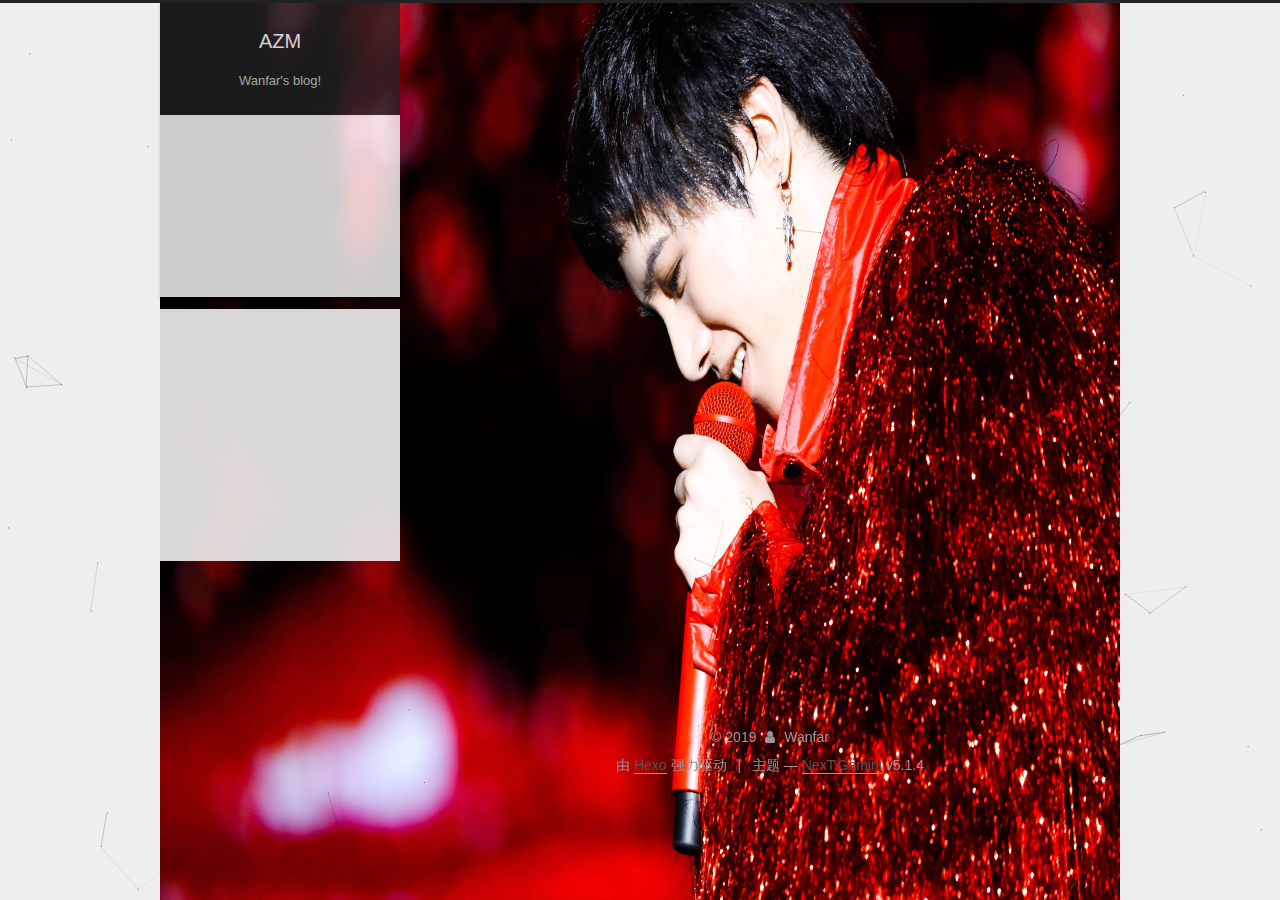
<file: archives/2019/11/index.html>
<!DOCTYPE html>



  


<html class="theme-next gemini use-motion" lang="zh-Hans">
<head>
  <meta charset="UTF-8"/>
<meta http-equiv="X-UA-Compatible" content="IE=edge" />
<meta name="viewport" content="width=device-width, initial-scale=1, maximum-scale=1"/>
<meta name="theme-color" content="#222">









<meta http-equiv="Cache-Control" content="no-transform" />
<meta http-equiv="Cache-Control" content="no-siteapp" />
















  
  
  <link href="/lib/fancybox/source/jquery.fancybox.css?v=2.1.5" rel="stylesheet" type="text/css" />







<link href="/lib/font-awesome/css/font-awesome.min.css?v=4.6.2" rel="stylesheet" type="text/css" />

<link href="/css/main.css?v=5.1.4" rel="stylesheet" type="text/css" />


  <link rel="apple-touch-icon" sizes="180x180" href="/images/apple-touch-icon-next.png?v=5.1.4">


  <link rel="icon" type="image/png" sizes="32x32" href="/images/favicon-32x32-next.png?v=5.1.4">


  <link rel="icon" type="image/png" sizes="16x16" href="/images/favicon-16x16-next.png?v=5.1.4">


  <link rel="mask-icon" href="/images/logo.svg?v=5.1.4" color="#222">





  <meta name="keywords" content="Hexo, NexT" />










<meta name="description" content="好想爱这个世界嗷！">
<meta property="og:type" content="website">
<meta property="og:title" content="AZM">
<meta property="og:url" content="http:&#x2F;&#x2F;yoursite.com&#x2F;archives&#x2F;2019&#x2F;11&#x2F;index.html">
<meta property="og:site_name" content="AZM">
<meta property="og:description" content="好想爱这个世界嗷！">
<meta property="og:locale" content="zh-Hans">
<meta name="twitter:card" content="summary">



<script type="text/javascript" id="hexo.configurations">
  var NexT = window.NexT || {};
  var CONFIG = {
    root: '/',
    scheme: 'Gemini',
    version: '5.1.4',
    sidebar: {"position":"left","display":"post","offset":12,"b2t":false,"scrollpercent":false,"onmobile":false},
    fancybox: true,
    tabs: true,
    motion: {"enable":true,"async":false,"transition":{"post_block":"fadeIn","post_header":"slideDownIn","post_body":"slideDownIn","coll_header":"slideLeftIn","sidebar":"slideUpIn"}},
    duoshuo: {
      userId: '0',
      author: '博主'
    },
    algolia: {
      applicationID: '',
      apiKey: '',
      indexName: '',
      hits: {"per_page":10},
      labels: {"input_placeholder":"Search for Posts","hits_empty":"We didn't find any results for the search: ${query}","hits_stats":"${hits} results found in ${time} ms"}
    }
  };
</script>



  <link rel="canonical" href="http://yoursite.com/archives/2019/11/"/>





  <title>归档 | AZM</title>
  





  <script type="text/javascript">
    var _hmt = _hmt || [];
    (function() {
      var hm = document.createElement("script");
      hm.src = "https://hm.baidu.com/hm.js?2d49a04627866f70894bf05718eb4e03";
      var s = document.getElementsByTagName("script")[0];
      s.parentNode.insertBefore(hm, s);
    })();
  </script>




</head>

<body itemscope itemtype="http://schema.org/WebPage" lang="zh-Hans">

  
  
    
  

  <div class="container sidebar-position-left page-archive">
    <div class="headband"></div>

    <header id="header" class="header" itemscope itemtype="http://schema.org/WPHeader">
      <div class="header-inner"><div class="site-brand-wrapper">
  <div class="site-meta ">
    

    <div class="custom-logo-site-title">
      <a href="/"  class="brand" rel="start">
        <span class="logo-line-before"><i></i></span>
        <span class="site-title">AZM</span>
        <span class="logo-line-after"><i></i></span>
      </a>
    </div>
      
        <p class="site-subtitle">Wanfar's blog!</p>
      
  </div>

  <div class="site-nav-toggle">
    <button>
      <span class="btn-bar"></span>
      <span class="btn-bar"></span>
      <span class="btn-bar"></span>
    </button>
  </div>
</div>

<nav class="site-nav">
  

  
    <ul id="menu" class="menu">
      
        
        <li class="menu-item menu-item-home">
          <a href="/%20" rel="section">
            
              <i class="menu-item-icon fa fa-fw fa-home"></i> <br />
            
            首页
          </a>
        </li>
      
        
        <li class="menu-item menu-item-about">
          <a href="/about/%20" rel="section">
            
              <i class="menu-item-icon fa fa-fw fa-user"></i> <br />
            
            关于
          </a>
        </li>
      
        
        <li class="menu-item menu-item-tags">
          <a href="/tags/%20" rel="section">
            
              <i class="menu-item-icon fa fa-fw fa-tags"></i> <br />
            
            标签
          </a>
        </li>
      
        
        <li class="menu-item menu-item-archives">
          <a href="/archives/%20" rel="section">
            
              <i class="menu-item-icon fa fa-fw fa-archive"></i> <br />
            
            归档
          </a>
        </li>
      

      
    </ul>
  

  
</nav>



 </div>
    </header>

    <main id="main" class="main">
      <div class="main-inner">
        <div class="content-wrap">
          <div id="content" class="content">
            

  
  
  
  <div class="post-block archive">
    <div id="posts" class="posts-collapse">
      <span class="archive-move-on"></span>

      <span class="archive-page-counter">
        
        
        
          
        
        嗯..! 目前共计 2 篇日志。 继续努力。
      </span>

      

        
        
        

        
          
          <div class="collection-title">
            <h1 class="archive-year" id="archive-year-2019">2019</h1>
          </div>
        
        

        

  <article class="post post-type-normal" itemscope itemtype="http://schema.org/Article">
    <header class="post-header">

      <h2 class="post-title">
        
            <a class="post-title-link" href="/2019/11/26/%E7%AE%80%E6%98%93%E6%95%B0%E7%8B%AC%E6%B8%B8%E6%88%8F%E8%AE%BE%E8%AE%A1/" itemprop="url">
              
                <span itemprop="name">简易数独游戏设计</span>
              
            </a>
        
      </h2>

      <div class="post-meta">
        <time class="post-time" itemprop="dateCreated"
              datetime="2019-11-26T17:53:37+08:00"
              content="2019-11-26" >
          11-26
        </time>
      </div>

    </header>
  </article>



      

        
        
        

        
        

        

  <article class="post post-type-normal" itemscope itemtype="http://schema.org/Article">
    <header class="post-header">

      <h2 class="post-title">
        
            <a class="post-title-link" href="/2019/11/25/hello-world/" itemprop="url">
              
                <span itemprop="name">Hello World</span>
              
            </a>
        
      </h2>

      <div class="post-meta">
        <time class="post-time" itemprop="dateCreated"
              datetime="2019-11-25T18:29:16+08:00"
              content="2019-11-25" >
          11-25
        </time>
      </div>

    </header>
  </article>



      

    </div>
  </div>
  
  
  

  



          </div>
          


          

        </div>
        
          
  
  <div class="sidebar-toggle">
    <div class="sidebar-toggle-line-wrap">
      <span class="sidebar-toggle-line sidebar-toggle-line-first"></span>
      <span class="sidebar-toggle-line sidebar-toggle-line-middle"></span>
      <span class="sidebar-toggle-line sidebar-toggle-line-last"></span>
    </div>
  </div>

  <aside id="sidebar" class="sidebar">
    
    <div class="sidebar-inner">

      

      

      <section class="site-overview-wrap sidebar-panel sidebar-panel-active">
        <div class="site-overview">
          <div class="site-author motion-element" itemprop="author" itemscope itemtype="http://schema.org/Person">
            
              <img class="site-author-image" itemprop="image"
                src="/images/avatar.png"
                alt="Wanfar" />
            
              <p class="site-author-name" itemprop="name">Wanfar</p>
              <p class="site-description motion-element" itemprop="description">好想爱这个世界嗷！</p>
          </div>

          <nav class="site-state motion-element">

            
              <div class="site-state-item site-state-posts">
              
                <a href="/archives/%20%7C%7C%20archive">
              
                  <span class="site-state-item-count">2</span>
                  <span class="site-state-item-name">日志</span>
                </a>
              </div>
            

            

            

          </nav>

          

          

          
          

          
          

          

        </div>
      </section>

      

      

    </div>
  </aside>


        
      </div>
    </main>

    <footer id="footer" class="footer">
      <div class="footer-inner">
        <div class="copyright">&copy; <span itemprop="copyrightYear">2019</span>
  <span class="with-love">
    <i class="fa fa-user"></i>
  </span>
  <span class="author" itemprop="copyrightHolder">Wanfar</span>

  
</div>


  <div class="powered-by">由 <a class="theme-link" target="_blank" href="https://hexo.io">Hexo</a> 强力驱动</div>



  <span class="post-meta-divider">|</span>



  <div class="theme-info">主题 &mdash; <a class="theme-link" target="_blank" href="https://github.com/iissnan/hexo-theme-next">NexT.Gemini</a> v5.1.4</div>




        







        
      </div>
    </footer>

    
      <div class="back-to-top">
        <i class="fa fa-arrow-up"></i>
        
      </div>
    

    

  </div>

  

<script type="text/javascript">
  if (Object.prototype.toString.call(window.Promise) !== '[object Function]') {
    window.Promise = null;
  }
</script>









  


  











  
  
    <script type="text/javascript" src="/lib/jquery/index.js?v=2.1.3"></script>
  

  
  
    <script type="text/javascript" src="/lib/fastclick/lib/fastclick.min.js?v=1.0.6"></script>
  

  
  
    <script type="text/javascript" src="/lib/jquery_lazyload/jquery.lazyload.js?v=1.9.7"></script>
  

  
  
    <script type="text/javascript" src="/lib/velocity/velocity.min.js?v=1.2.1"></script>
  

  
  
    <script type="text/javascript" src="/lib/velocity/velocity.ui.min.js?v=1.2.1"></script>
  

  
  
    <script type="text/javascript" src="/lib/fancybox/source/jquery.fancybox.pack.js?v=2.1.5"></script>
  

  
  
    <script type="text/javascript" src="/lib/canvas-nest/canvas-nest.min.js"></script>
  


  


  <script type="text/javascript" src="/js/src/utils.js?v=5.1.4"></script>

  <script type="text/javascript" src="/js/src/motion.js?v=5.1.4"></script>



  
  


  <script type="text/javascript" src="/js/src/affix.js?v=5.1.4"></script>

  <script type="text/javascript" src="/js/src/schemes/pisces.js?v=5.1.4"></script>



  

  


  <script type="text/javascript" src="/js/src/bootstrap.js?v=5.1.4"></script>



  


  




	





  





  












  





  

  

  

  
  

  

  

  

</body>
</html>
</file>
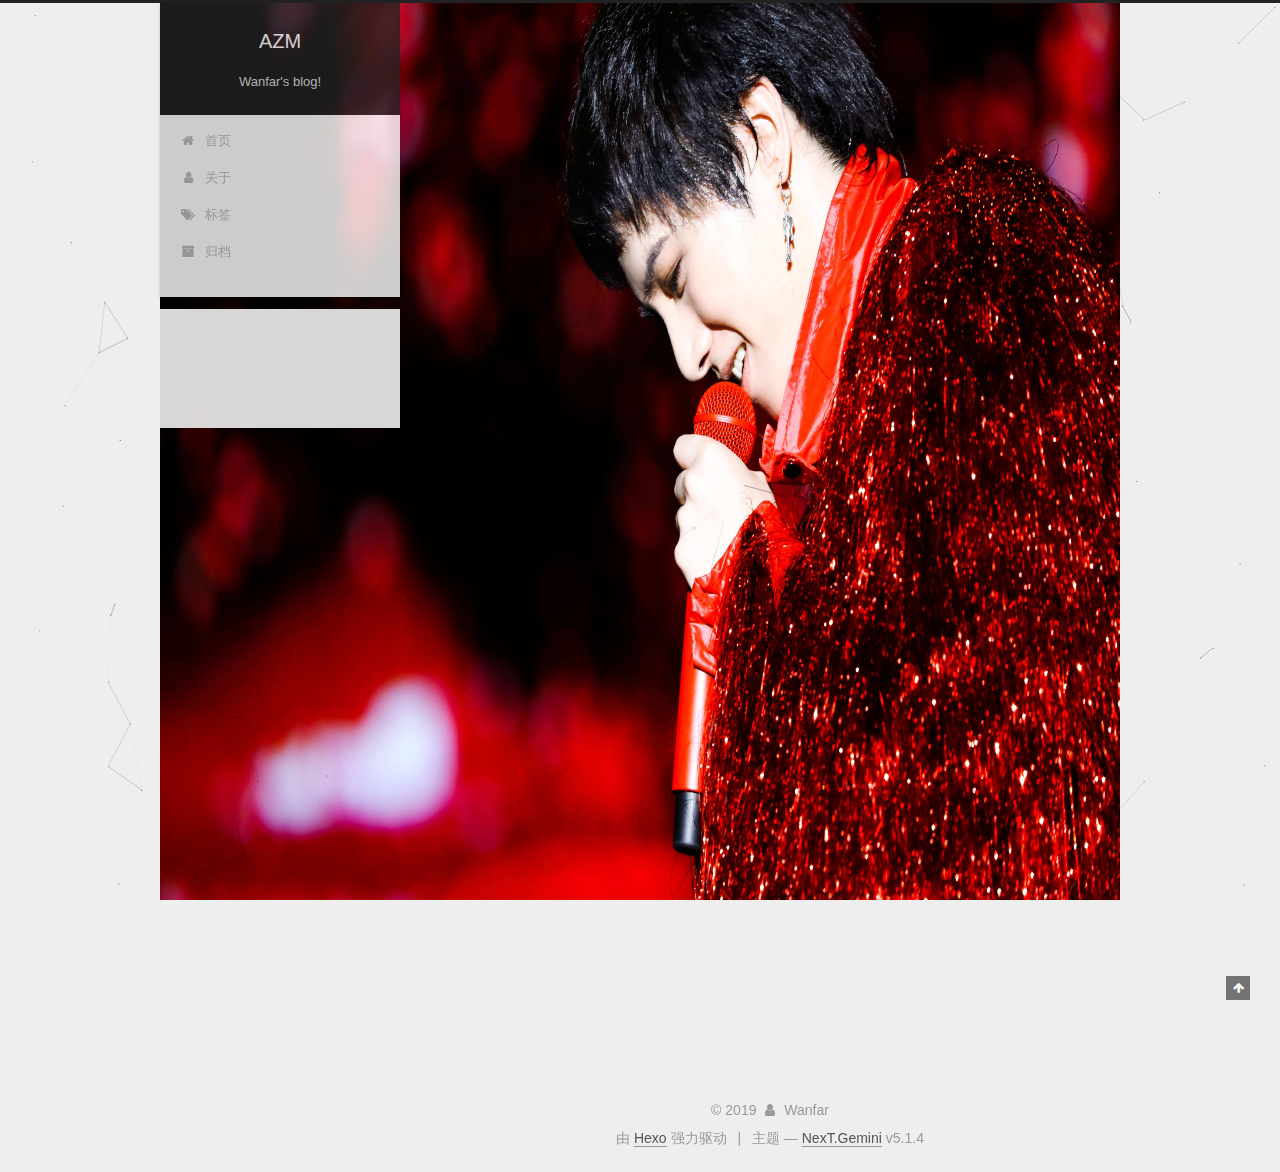
<file: 2019/11/25/hello-world/index.html>
<!DOCTYPE html>



  


<html class="theme-next gemini use-motion" lang="zh-Hans">
<head>
  <meta charset="UTF-8"/>
<meta http-equiv="X-UA-Compatible" content="IE=edge" />
<meta name="viewport" content="width=device-width, initial-scale=1, maximum-scale=1"/>
<meta name="theme-color" content="#222">









<meta http-equiv="Cache-Control" content="no-transform" />
<meta http-equiv="Cache-Control" content="no-siteapp" />
















  
  
  <link href="/lib/fancybox/source/jquery.fancybox.css?v=2.1.5" rel="stylesheet" type="text/css" />







<link href="/lib/font-awesome/css/font-awesome.min.css?v=4.6.2" rel="stylesheet" type="text/css" />

<link href="/css/main.css?v=5.1.4" rel="stylesheet" type="text/css" />


  <link rel="apple-touch-icon" sizes="180x180" href="/images/apple-touch-icon-next.png?v=5.1.4">


  <link rel="icon" type="image/png" sizes="32x32" href="/images/favicon-32x32-next.png?v=5.1.4">


  <link rel="icon" type="image/png" sizes="16x16" href="/images/favicon-16x16-next.png?v=5.1.4">


  <link rel="mask-icon" href="/images/logo.svg?v=5.1.4" color="#222">





  <meta name="keywords" content="Hexo, NexT" />










<meta name="description" content="Welcome to Hexo! This is your very first post. Check documentation for more info. If you get any problems when using Hexo, you can find the answer in troubleshooting or you can ask me on GitHub. Quick">
<meta property="og:type" content="article">
<meta property="og:title" content="Hello World">
<meta property="og:url" content="http:&#x2F;&#x2F;yoursite.com&#x2F;2019&#x2F;11&#x2F;25&#x2F;hello-world&#x2F;index.html">
<meta property="og:site_name" content="AZM">
<meta property="og:description" content="Welcome to Hexo! This is your very first post. Check documentation for more info. If you get any problems when using Hexo, you can find the answer in troubleshooting or you can ask me on GitHub. Quick">
<meta property="og:locale" content="zh-Hans">
<meta property="og:updated_time" content="2019-11-25T10:29:16.767Z">
<meta name="twitter:card" content="summary">



<script type="text/javascript" id="hexo.configurations">
  var NexT = window.NexT || {};
  var CONFIG = {
    root: '/',
    scheme: 'Gemini',
    version: '5.1.4',
    sidebar: {"position":"left","display":"post","offset":12,"b2t":false,"scrollpercent":false,"onmobile":false},
    fancybox: true,
    tabs: true,
    motion: {"enable":true,"async":false,"transition":{"post_block":"fadeIn","post_header":"slideDownIn","post_body":"slideDownIn","coll_header":"slideLeftIn","sidebar":"slideUpIn"}},
    duoshuo: {
      userId: '0',
      author: '博主'
    },
    algolia: {
      applicationID: '',
      apiKey: '',
      indexName: '',
      hits: {"per_page":10},
      labels: {"input_placeholder":"Search for Posts","hits_empty":"We didn't find any results for the search: ${query}","hits_stats":"${hits} results found in ${time} ms"}
    }
  };
</script>



  <link rel="canonical" href="http://yoursite.com/2019/11/25/hello-world/"/>





  <title>Hello World | AZM</title>
  





  <script type="text/javascript">
    var _hmt = _hmt || [];
    (function() {
      var hm = document.createElement("script");
      hm.src = "https://hm.baidu.com/hm.js?2d49a04627866f70894bf05718eb4e03";
      var s = document.getElementsByTagName("script")[0];
      s.parentNode.insertBefore(hm, s);
    })();
  </script>




</head>

<body itemscope itemtype="http://schema.org/WebPage" lang="zh-Hans">

  
  
    
  

  <div class="container sidebar-position-left page-post-detail">
    <div class="headband"></div>

    <header id="header" class="header" itemscope itemtype="http://schema.org/WPHeader">
      <div class="header-inner"><div class="site-brand-wrapper">
  <div class="site-meta ">
    

    <div class="custom-logo-site-title">
      <a href="/"  class="brand" rel="start">
        <span class="logo-line-before"><i></i></span>
        <span class="site-title">AZM</span>
        <span class="logo-line-after"><i></i></span>
      </a>
    </div>
      
        <p class="site-subtitle">Wanfar's blog!</p>
      
  </div>

  <div class="site-nav-toggle">
    <button>
      <span class="btn-bar"></span>
      <span class="btn-bar"></span>
      <span class="btn-bar"></span>
    </button>
  </div>
</div>

<nav class="site-nav">
  

  
    <ul id="menu" class="menu">
      
        
        <li class="menu-item menu-item-home">
          <a href="/%20" rel="section">
            
              <i class="menu-item-icon fa fa-fw fa-home"></i> <br />
            
            首页
          </a>
        </li>
      
        
        <li class="menu-item menu-item-about">
          <a href="/about/%20" rel="section">
            
              <i class="menu-item-icon fa fa-fw fa-user"></i> <br />
            
            关于
          </a>
        </li>
      
        
        <li class="menu-item menu-item-tags">
          <a href="/tags/%20" rel="section">
            
              <i class="menu-item-icon fa fa-fw fa-tags"></i> <br />
            
            标签
          </a>
        </li>
      
        
        <li class="menu-item menu-item-archives">
          <a href="/archives/%20" rel="section">
            
              <i class="menu-item-icon fa fa-fw fa-archive"></i> <br />
            
            归档
          </a>
        </li>
      

      
    </ul>
  

  
</nav>



 </div>
    </header>

    <main id="main" class="main">
      <div class="main-inner">
        <div class="content-wrap">
          <div id="content" class="content">
            

  <div id="posts" class="posts-expand">
    

  

  
  
  

  <article class="post post-type-normal" itemscope itemtype="http://schema.org/Article">
  
  
  
  <div class="post-block">
    <link itemprop="mainEntityOfPage" href="http://yoursite.com/2019/11/25/hello-world/">

    <span hidden itemprop="author" itemscope itemtype="http://schema.org/Person">
      <meta itemprop="name" content="Wanfar">
      <meta itemprop="description" content="">
      <meta itemprop="image" content="/images/avatar.png">
    </span>

    <span hidden itemprop="publisher" itemscope itemtype="http://schema.org/Organization">
      <meta itemprop="name" content="AZM">
    </span>

    
      <header class="post-header">

        
        
          <h1 class="post-title" itemprop="name headline">Hello World</h1>
        

        <div class="post-meta">
          <span class="post-time">
            
              <span class="post-meta-item-icon">
                <i class="fa fa-calendar-o"></i>
              </span>
              
                <span class="post-meta-item-text">发表于</span>
              
              <time title="创建于" itemprop="dateCreated datePublished" datetime="2019-11-25T18:29:16+08:00">
                2019-11-25
              </time>
            

            

            
          </span>

          

          
            
          

          
          

          

          

          

        </div>
      </header>
    

    
    
    
    <div class="post-body" itemprop="articleBody">

      
      

      
        <p>Welcome to <a href="https://hexo.io/" target="_blank" rel="noopener">Hexo</a>! This is your very first post. Check <a href="https://hexo.io/docs/" target="_blank" rel="noopener">documentation</a> for more info. If you get any problems when using Hexo, you can find the answer in <a href="https://hexo.io/docs/troubleshooting.html" target="_blank" rel="noopener">troubleshooting</a> or you can ask me on <a href="https://github.com/hexojs/hexo/issues" target="_blank" rel="noopener">GitHub</a>.</p>
<h2 id="Quick-Start"><a href="#Quick-Start" class="headerlink" title="Quick Start"></a>Quick Start</h2><h3 id="Create-a-new-post"><a href="#Create-a-new-post" class="headerlink" title="Create a new post"></a>Create a new post</h3><figure class="highlight bash"><table><tr><td class="gutter"><pre><span class="line">1</span><br></pre></td><td class="code"><pre><span class="line">$ hexo new <span class="string">"My New Post"</span></span><br></pre></td></tr></table></figure>

<p>More info: <a href="https://hexo.io/docs/writing.html" target="_blank" rel="noopener">Writing</a></p>
<h3 id="Run-server"><a href="#Run-server" class="headerlink" title="Run server"></a>Run server</h3><figure class="highlight bash"><table><tr><td class="gutter"><pre><span class="line">1</span><br></pre></td><td class="code"><pre><span class="line">$ hexo server</span><br></pre></td></tr></table></figure>

<p>More info: <a href="https://hexo.io/docs/server.html" target="_blank" rel="noopener">Server</a></p>
<h3 id="Generate-static-files"><a href="#Generate-static-files" class="headerlink" title="Generate static files"></a>Generate static files</h3><figure class="highlight bash"><table><tr><td class="gutter"><pre><span class="line">1</span><br></pre></td><td class="code"><pre><span class="line">$ hexo generate</span><br></pre></td></tr></table></figure>

<p>More info: <a href="https://hexo.io/docs/generating.html" target="_blank" rel="noopener">Generating</a></p>
<h3 id="Deploy-to-remote-sites"><a href="#Deploy-to-remote-sites" class="headerlink" title="Deploy to remote sites"></a>Deploy to remote sites</h3><figure class="highlight bash"><table><tr><td class="gutter"><pre><span class="line">1</span><br></pre></td><td class="code"><pre><span class="line">$ hexo deploy</span><br></pre></td></tr></table></figure>

<p>More info: <a href="https://hexo.io/docs/one-command-deployment.html" target="_blank" rel="noopener">Deployment</a></p>

      
    </div>
    
    
    

    

    

    

    <footer class="post-footer">
      

      
      
      

      
        <div class="post-nav">
          <div class="post-nav-next post-nav-item">
            
          </div>

          <span class="post-nav-divider"></span>

          <div class="post-nav-prev post-nav-item">
            
              <a href="/2019/11/26/%E7%AE%80%E6%98%93%E6%95%B0%E7%8B%AC%E6%B8%B8%E6%88%8F%E8%AE%BE%E8%AE%A1/" rel="prev" title="简易数独游戏设计">
                简易数独游戏设计 <i class="fa fa-chevron-right"></i>
              </a>
            
          </div>
        </div>
      

      
      
    </footer>
  </div>
  
  
  
  </article>



    <div class="post-spread">
      
    </div>
  </div>


          </div>
          


          

  



        </div>
        
          
  
  <div class="sidebar-toggle">
    <div class="sidebar-toggle-line-wrap">
      <span class="sidebar-toggle-line sidebar-toggle-line-first"></span>
      <span class="sidebar-toggle-line sidebar-toggle-line-middle"></span>
      <span class="sidebar-toggle-line sidebar-toggle-line-last"></span>
    </div>
  </div>

  <aside id="sidebar" class="sidebar">
    
    <div class="sidebar-inner">

      

      
        <ul class="sidebar-nav motion-element">
          <li class="sidebar-nav-toc sidebar-nav-active" data-target="post-toc-wrap">
            文章目录
          </li>
          <li class="sidebar-nav-overview" data-target="site-overview-wrap">
            站点概览
          </li>
        </ul>
      

      <section class="site-overview-wrap sidebar-panel">
        <div class="site-overview">
          <div class="site-author motion-element" itemprop="author" itemscope itemtype="http://schema.org/Person">
            
              <img class="site-author-image" itemprop="image"
                src="/images/avatar.png"
                alt="Wanfar" />
            
              <p class="site-author-name" itemprop="name">Wanfar</p>
              <p class="site-description motion-element" itemprop="description">好想爱这个世界嗷！</p>
          </div>

          <nav class="site-state motion-element">

            
              <div class="site-state-item site-state-posts">
              
                <a href="/archives/%20%7C%7C%20archive">
              
                  <span class="site-state-item-count">2</span>
                  <span class="site-state-item-name">日志</span>
                </a>
              </div>
            

            

            

          </nav>

          

          

          
          

          
          

          

        </div>
      </section>

      
      <!--noindex-->
        <section class="post-toc-wrap motion-element sidebar-panel sidebar-panel-active">
          <div class="post-toc">

            
              
            

            
              <div class="post-toc-content"><ol class="nav"><li class="nav-item nav-level-2"><a class="nav-link" href="#Quick-Start"><span class="nav-number">1.</span> <span class="nav-text">Quick Start</span></a><ol class="nav-child"><li class="nav-item nav-level-3"><a class="nav-link" href="#Create-a-new-post"><span class="nav-number">1.1.</span> <span class="nav-text">Create a new post</span></a></li><li class="nav-item nav-level-3"><a class="nav-link" href="#Run-server"><span class="nav-number">1.2.</span> <span class="nav-text">Run server</span></a></li><li class="nav-item nav-level-3"><a class="nav-link" href="#Generate-static-files"><span class="nav-number">1.3.</span> <span class="nav-text">Generate static files</span></a></li><li class="nav-item nav-level-3"><a class="nav-link" href="#Deploy-to-remote-sites"><span class="nav-number">1.4.</span> <span class="nav-text">Deploy to remote sites</span></a></li></ol></li></ol></div>
            

          </div>
        </section>
      <!--/noindex-->
      

      

    </div>
  </aside>


        
      </div>
    </main>

    <footer id="footer" class="footer">
      <div class="footer-inner">
        <div class="copyright">&copy; <span itemprop="copyrightYear">2019</span>
  <span class="with-love">
    <i class="fa fa-user"></i>
  </span>
  <span class="author" itemprop="copyrightHolder">Wanfar</span>

  
</div>


  <div class="powered-by">由 <a class="theme-link" target="_blank" href="https://hexo.io">Hexo</a> 强力驱动</div>



  <span class="post-meta-divider">|</span>



  <div class="theme-info">主题 &mdash; <a class="theme-link" target="_blank" href="https://github.com/iissnan/hexo-theme-next">NexT.Gemini</a> v5.1.4</div>




        







        
      </div>
    </footer>

    
      <div class="back-to-top">
        <i class="fa fa-arrow-up"></i>
        
      </div>
    

    

  </div>

  

<script type="text/javascript">
  if (Object.prototype.toString.call(window.Promise) !== '[object Function]') {
    window.Promise = null;
  }
</script>









  


  











  
  
    <script type="text/javascript" src="/lib/jquery/index.js?v=2.1.3"></script>
  

  
  
    <script type="text/javascript" src="/lib/fastclick/lib/fastclick.min.js?v=1.0.6"></script>
  

  
  
    <script type="text/javascript" src="/lib/jquery_lazyload/jquery.lazyload.js?v=1.9.7"></script>
  

  
  
    <script type="text/javascript" src="/lib/velocity/velocity.min.js?v=1.2.1"></script>
  

  
  
    <script type="text/javascript" src="/lib/velocity/velocity.ui.min.js?v=1.2.1"></script>
  

  
  
    <script type="text/javascript" src="/lib/fancybox/source/jquery.fancybox.pack.js?v=2.1.5"></script>
  

  
  
    <script type="text/javascript" src="/lib/canvas-nest/canvas-nest.min.js"></script>
  


  


  <script type="text/javascript" src="/js/src/utils.js?v=5.1.4"></script>

  <script type="text/javascript" src="/js/src/motion.js?v=5.1.4"></script>



  
  


  <script type="text/javascript" src="/js/src/affix.js?v=5.1.4"></script>

  <script type="text/javascript" src="/js/src/schemes/pisces.js?v=5.1.4"></script>



  
  <script type="text/javascript" src="/js/src/scrollspy.js?v=5.1.4"></script>
<script type="text/javascript" src="/js/src/post-details.js?v=5.1.4"></script>



  


  <script type="text/javascript" src="/js/src/bootstrap.js?v=5.1.4"></script>



  


  




	





  





  












  





  

  

  

  
  

  

  

  

</body>
</html>
</file>
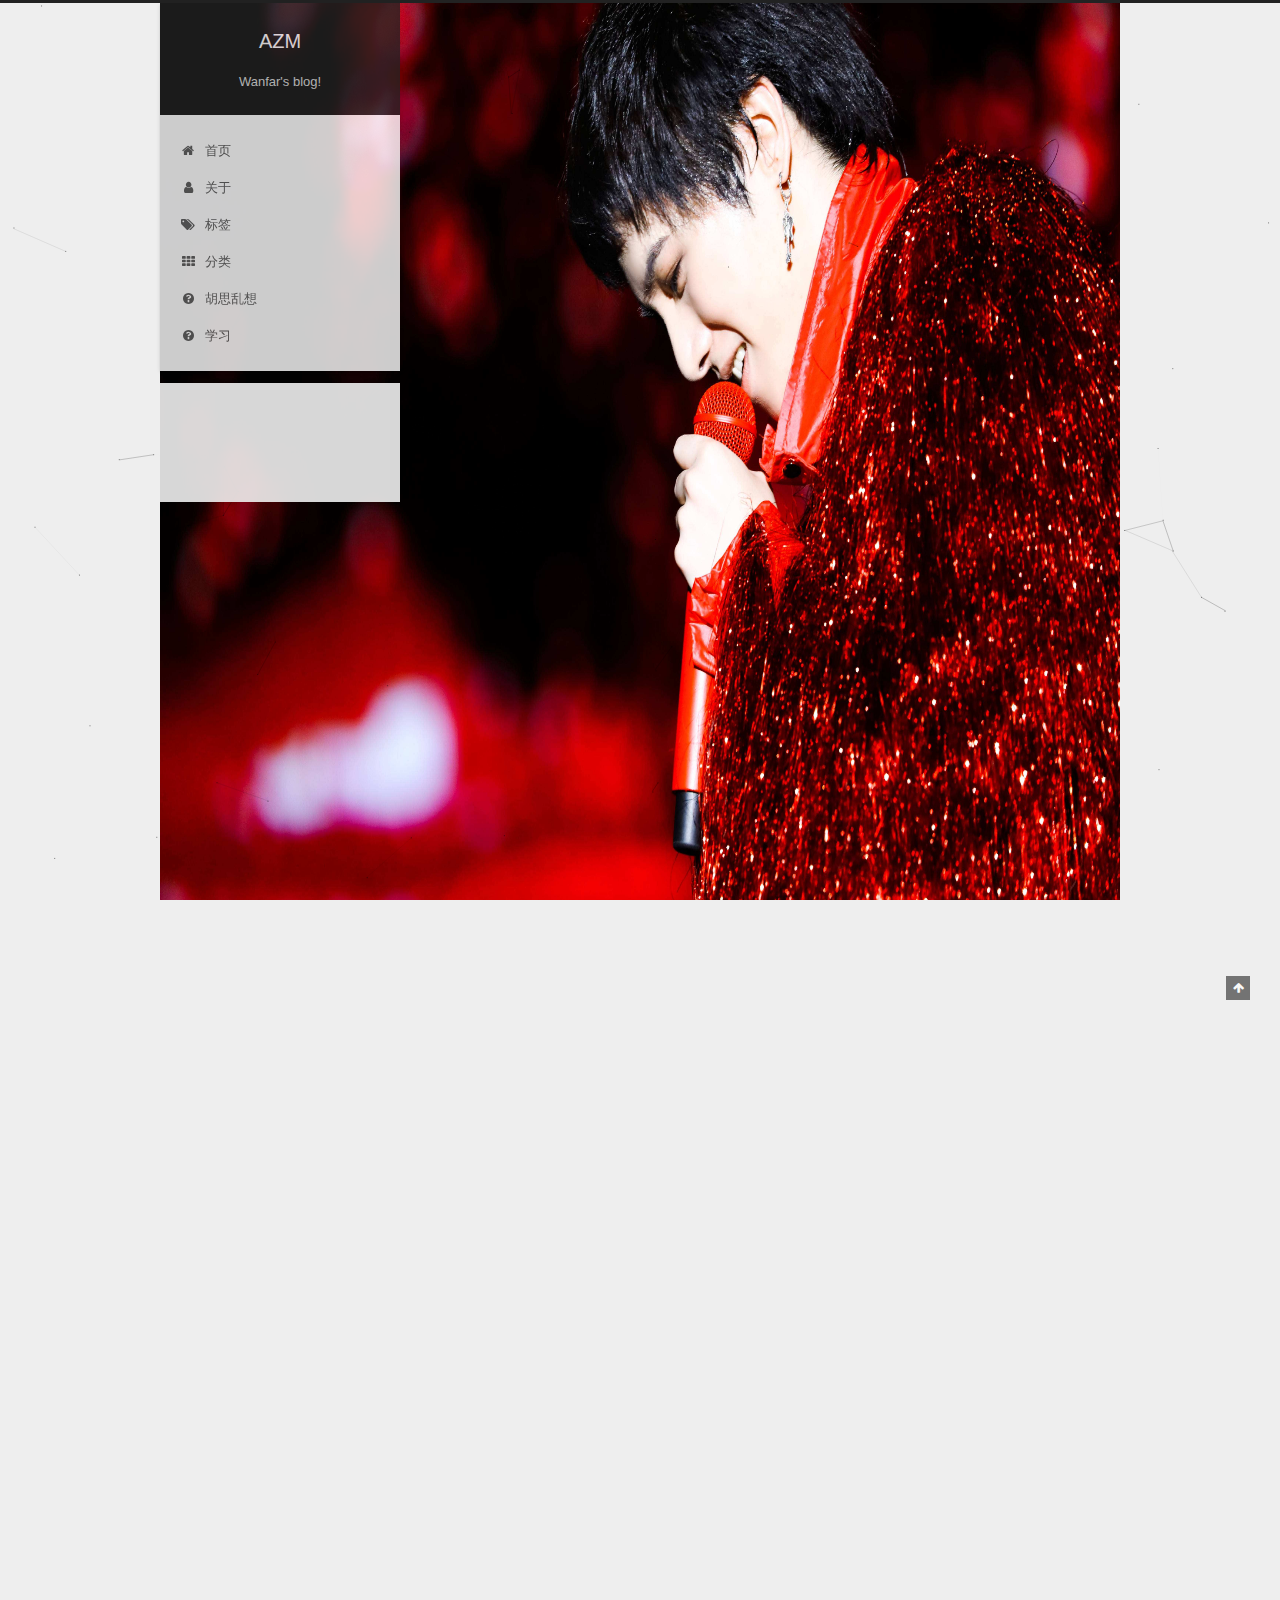
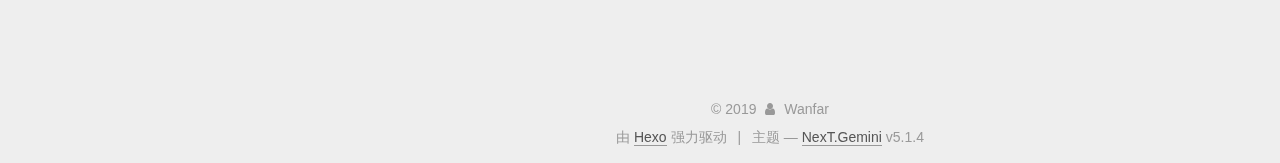
<file: 2019/11/27/hexo/index.html>
<!DOCTYPE html>



  


<html class="theme-next gemini use-motion" lang="zh-Hans">
<head>
  <meta charset="UTF-8"/>
<meta http-equiv="X-UA-Compatible" content="IE=edge" />
<meta name="viewport" content="width=device-width, initial-scale=1, maximum-scale=1"/>
<meta name="theme-color" content="#222">









<meta http-equiv="Cache-Control" content="no-transform" />
<meta http-equiv="Cache-Control" content="no-siteapp" />
















  
  
  <link href="/lib/fancybox/source/jquery.fancybox.css?v=2.1.5" rel="stylesheet" type="text/css" />







<link href="/lib/font-awesome/css/font-awesome.min.css?v=4.6.2" rel="stylesheet" type="text/css" />

<link href="/css/main.css?v=5.1.4" rel="stylesheet" type="text/css" />


  <link rel="apple-touch-icon" sizes="180x180" href="/images/Marslogo.jpg?v=5.1.4">


  <link rel="icon" type="image/png" sizes="32x32" href="/images/Marslogo.jpg?v=5.1.4">


  <link rel="icon" type="image/png" sizes="16x16" href="/images/Marslogo.jpg?v=5.1.4">


  <link rel="mask-icon" href="/images/logo.svg?v=5.1.4" color="#222">





  <meta name="keywords" content="Hexo, NexT" />










<meta name="description" content="hexo&amp;amp;markdown插入图片的方法和遇到的坑! 刚开始做自己的博客，在博文里面插入图片遇到的问题，断断续续弄了两天，整理了一下记录下这个过程嗷。  一、markdown里面插入图片（参考：MarkDown添加图片的三种方式）  插入本地图片具体语法：![avatar](&#x2F;home&#x2F;picture&#x2F;1.png)括号里的是图片的本地文件夹路径">
<meta property="og:type" content="article">
<meta property="og:title" content="hexo&amp;markdown插入图片的方法和遇到的坑!">
<meta property="og:url" content="http:&#x2F;&#x2F;yoursite.com&#x2F;2019&#x2F;11&#x2F;27&#x2F;hexo&#x2F;index.html">
<meta property="og:site_name" content="AZM">
<meta property="og:description" content="hexo&amp;amp;markdown插入图片的方法和遇到的坑! 刚开始做自己的博客，在博文里面插入图片遇到的问题，断断续续弄了两天，整理了一下记录下这个过程嗷。  一、markdown里面插入图片（参考：MarkDown添加图片的三种方式）  插入本地图片具体语法：![avatar](&#x2F;home&#x2F;picture&#x2F;1.png)括号里的是图片的本地文件夹路径">
<meta property="og:locale" content="zh-Hans">
<meta property="og:updated_time" content="2019-11-27T05:36:02.763Z">
<meta name="twitter:card" content="summary">



<script type="text/javascript" id="hexo.configurations">
  var NexT = window.NexT || {};
  var CONFIG = {
    root: '/',
    scheme: 'Gemini',
    version: '5.1.4',
    sidebar: {"position":"left","display":"post","offset":12,"b2t":false,"scrollpercent":false,"onmobile":false},
    fancybox: true,
    tabs: true,
    motion: {"enable":true,"async":false,"transition":{"post_block":"fadeIn","post_header":"slideDownIn","post_body":"slideDownIn","coll_header":"slideLeftIn","sidebar":"slideUpIn"}},
    duoshuo: {
      userId: '0',
      author: '博主'
    },
    algolia: {
      applicationID: '',
      apiKey: '',
      indexName: '',
      hits: {"per_page":10},
      labels: {"input_placeholder":"Search for Posts","hits_empty":"We didn't find any results for the search: ${query}","hits_stats":"${hits} results found in ${time} ms"}
    }
  };
</script>



  <link rel="canonical" href="http://yoursite.com/2019/11/27/hexo/"/>





  <title>hexo&markdown插入图片的方法和遇到的坑! | AZM</title>
  





  <script type="text/javascript">
    var _hmt = _hmt || [];
    (function() {
      var hm = document.createElement("script");
      hm.src = "https://hm.baidu.com/hm.js?2d49a04627866f70894bf05718eb4e03";
      var s = document.getElementsByTagName("script")[0];
      s.parentNode.insertBefore(hm, s);
    })();
  </script>




</head>

<body itemscope itemtype="http://schema.org/WebPage" lang="zh-Hans">

  
  
    
  

  <div class="container sidebar-position-left page-post-detail">
    <div class="headband"></div>

    <header id="header" class="header" itemscope itemtype="http://schema.org/WPHeader">
      <div class="header-inner"><div class="site-brand-wrapper">
  <div class="site-meta ">
    

    <div class="custom-logo-site-title">
      <a href="/"  class="brand" rel="start">
        <span class="logo-line-before"><i></i></span>
        <span class="site-title">AZM</span>
        <span class="logo-line-after"><i></i></span>
      </a>
    </div>
      
        <p class="site-subtitle">Wanfar's blog!</p>
      
  </div>

  <div class="site-nav-toggle">
    <button>
      <span class="btn-bar"></span>
      <span class="btn-bar"></span>
      <span class="btn-bar"></span>
    </button>
  </div>
</div>

<nav class="site-nav">
  

  
    <ul id="menu" class="menu">
      
        
        <li class="menu-item menu-item-home">
          <a href="/%20" rel="section">
            
              <i class="menu-item-icon fa fa-fw fa-home"></i> <br />
            
            首页
          </a>
        </li>
      
        
        <li class="menu-item menu-item-about">
          <a href="/about/%20" rel="section">
            
              <i class="menu-item-icon fa fa-fw fa-user"></i> <br />
            
            关于
          </a>
        </li>
      
        
        <li class="menu-item menu-item-tags">
          <a href="/tags/%20" rel="section">
            
              <i class="menu-item-icon fa fa-fw fa-tags"></i> <br />
            
            标签
          </a>
        </li>
      
        
        <li class="menu-item menu-item-categories">
          <a href="/categories/%20" rel="section">
            
              <i class="menu-item-icon fa fa-fw fa-th"></i> <br />
            
            分类
          </a>
        </li>
      
        
        <li class="menu-item menu-item-胡思乱想">
          <a href="/categories/%E8%83%A1%E6%80%9D%E4%B9%B1%E6%83%B3" rel="section">
            
              <i class="menu-item-icon fa fa-fw fa-question-circle"></i> <br />
            
            胡思乱想
          </a>
        </li>
      
        
        <li class="menu-item menu-item-学习">
          <a href="/categories/%E5%AD%A6%E4%B9%A0" rel="section">
            
              <i class="menu-item-icon fa fa-fw fa-question-circle"></i> <br />
            
            学习
          </a>
        </li>
      

      
    </ul>
  

  
</nav>



 </div>
    </header>

    <main id="main" class="main">
      <div class="main-inner">
        <div class="content-wrap">
          <div id="content" class="content">
            

  <div id="posts" class="posts-expand">
    

  

  
  
  

  <article class="post post-type-normal" itemscope itemtype="http://schema.org/Article">
  
  
  
  <div class="post-block">
    <link itemprop="mainEntityOfPage" href="http://yoursite.com/2019/11/27/hexo/">

    <span hidden itemprop="author" itemscope itemtype="http://schema.org/Person">
      <meta itemprop="name" content="Wanfar">
      <meta itemprop="description" content="">
      <meta itemprop="image" content="/images/avatar.png">
    </span>

    <span hidden itemprop="publisher" itemscope itemtype="http://schema.org/Organization">
      <meta itemprop="name" content="AZM">
    </span>

    
      <header class="post-header">

        
        
          <h1 class="post-title" itemprop="name headline">hexo&markdown插入图片的方法和遇到的坑!</h1>
        

        <div class="post-meta">
          <span class="post-time">
            
              <span class="post-meta-item-icon">
                <i class="fa fa-calendar-o"></i>
              </span>
              
                <span class="post-meta-item-text">发表于</span>
              
              <time title="创建于" itemprop="dateCreated datePublished" datetime="2019-11-27T12:42:01+08:00">
                2019-11-27
              </time>
            

            

            
          </span>

          
            <span class="post-category" >
            
              <span class="post-meta-divider">|</span>
            
              <span class="post-meta-item-icon">
                <i class="fa fa-folder-o"></i>
              </span>
              
                <span class="post-meta-item-text">分类于</span>
              
              
                <span itemprop="about" itemscope itemtype="http://schema.org/Thing">
                  <a href="/categories/%E5%AD%A6%E4%B9%A0/" itemprop="url" rel="index">
                    <span itemprop="name">学习</span>
                  </a>
                </span>

                
                
              
            </span>
          

          
            
          

          
          
             <span id="/2019/11/27/hexo/" class="leancloud_visitors" data-flag-title="hexo&markdown插入图片的方法和遇到的坑!">
               <span class="post-meta-divider">|</span>
               <span class="post-meta-item-icon">
                 <i class="fa fa-eye"></i>
               </span>
               
                 <span class="post-meta-item-text">阅读次数&#58;</span>
               
                 <span class="leancloud-visitors-count"></span>
             </span>
          

          

          

          

        </div>
      </header>
    

    
    
    
    <div class="post-body" itemprop="articleBody">

      
      

      
        <h1 id="hexo-amp-markdown插入图片的方法和遇到的坑"><a href="#hexo-amp-markdown插入图片的方法和遇到的坑" class="headerlink" title="hexo&amp;markdown插入图片的方法和遇到的坑!"></a>hexo&amp;markdown插入图片的方法和遇到的坑!</h1><blockquote>
<p>刚开始做自己的博客，在博文里面插入图片遇到的问题，断断续续弄了两天，整理了一下记录下这个过程嗷。</p>
</blockquote>
<h2 id="一、markdown里面插入图片"><a href="#一、markdown里面插入图片" class="headerlink" title="一、markdown里面插入图片"></a>一、markdown里面插入图片</h2><p>（参考：<a href="http://https://www.jianshu.com/p/280c6a6f2594" target="_blank" rel="noopener" title="MarkDown添加图片的三种方式">MarkDown添加图片的三种方式</a>）</p>
<ul>
<li><p>插入本地图片<br>具体语法：<br><code>![avatar](/home/picture/1.png)</code><br>括号里的是图片的本地文件夹路径</p>
<a id="more"></a></li>
<li><p>插入网络图片<br>具体语法：<br><code>![avatar](http://baidu.com/pic/1234567.png)</code><br>括号里的是网络图片的地址<br>可以将自己的本地图片上传到图床，生成地址。可参考：<a href="https://www.cnblogs.com/alex-zen/p/11203544.html" target="_blank" rel="noopener" title="本地图片快速上传至图床">本地图片快速上传至图床</a></p>
</li>
<li><p>写入markdown文件里面（强烈不推荐！！）<br>将要插入的图片转成base64编码，然后写入md文件里面（那个编码又长又臭！）<br>在线图片转base64的网站：<a href="http://imgbase64.duoshitong.com/" target="_blank" rel="noopener" title="图片转换Base64">图片转换Base64</a><br>具体语法(高级用法，不会因为编码太长把界面截成两段)：<br><code>![avatar][base64str]</code><br><code>[base64str]:base64编码</code><br>（然而按照这个方法插入图片。。在本地预览md文件的时候可以看到，但是上传到博客里还是显示不了，只有一堆编码。。可能俺的打开方式不对叭╮(╯▽╰)╭）</p>
</li>
</ul>
<blockquote>
<p>这里的第一种方法不太稳定，本地文件文件路径修改了都会在md文件里面显示不了图片，然后第二种，网络图片的地址修改了也显示不了，</p>
</blockquote>
<h2 id="二、使用hexo的插件插入图片！（推荐）"><a href="#二、使用hexo的插件插入图片！（推荐）" class="headerlink" title="二、使用hexo的插件插入图片！（推荐）"></a>二、使用hexo的插件插入图片！（推荐）</h2><ul>
<li><h4 id="hexo-asset-images-官方文档"><a href="#hexo-asset-images-官方文档" class="headerlink" title="hexo-asset-images(官方文档)"></a>hexo-asset-images(<a href="https://github.com/xcodebuild/hexo-asset-image" target="_blank" rel="noopener" title="官方文档">官方文档</a>)</h4></li>
</ul>
<ol>
<li><p>安装插件<br>在主页文件下git bash,然后输入<br><code>npm install hexo-asset-images --save</code></p>
</li>
<li><p>修改主页配置文件_config.yml<br>将<code>post_asset_folder: flase</code> 修改为 <code>post_asset_folder: true</code></p>
</li>
</ol>
<blockquote>
<p><strong>完成这一步之后，当你新建博文：<code>hexo new post 你的博文名字</code>的时候，在该目录下会同时生成同名文件夹，将你要插入的图片放到这个文件夹就可以了。</strong></p>
</blockquote>
<ol start="3">
<li>插入图片<br>按照markdown的语法写，括号里直接写图片的名字就可以了。<br><code>![logo](logo.jpg)</code></li>
</ol>
<ul>
<li><h4 id="hexo-easy-images-官方文档"><a href="#hexo-easy-images-官方文档" class="headerlink" title="hexo-easy-images(官方文档)"></a>hexo-easy-images(<a href="https://github.com/boboidream/hexo-easy-images" target="_blank" rel="noopener" title="官方文档">官方文档</a>)</h4><p>这个是另外一个hexo插件，功能和步骤大同小异，在官方文档里面已经很详细啦，俺就不赘述了。</p>
</li>
</ul>

      
    </div>
    
    
    

    

    

    

    <footer class="post-footer">
      

      
      
      

      
        <div class="post-nav">
          <div class="post-nav-next post-nav-item">
            
              <a href="/2019/11/26/%E7%AE%80%E6%98%93%E6%95%B0%E7%8B%AC%E6%B8%B8%E6%88%8F%E8%AE%BE%E8%AE%A1/" rel="next" title="简易数独游戏设计">
                <i class="fa fa-chevron-left"></i> 简易数独游戏设计
              </a>
            
          </div>

          <span class="post-nav-divider"></span>

          <div class="post-nav-prev post-nav-item">
            
          </div>
        </div>
      

      
      
    </footer>
  </div>
  
  
  
  </article>



    <div class="post-spread">
      
    </div>
  </div>


          </div>
          


          

  



        </div>
        
          
  
  <div class="sidebar-toggle">
    <div class="sidebar-toggle-line-wrap">
      <span class="sidebar-toggle-line sidebar-toggle-line-first"></span>
      <span class="sidebar-toggle-line sidebar-toggle-line-middle"></span>
      <span class="sidebar-toggle-line sidebar-toggle-line-last"></span>
    </div>
  </div>

  <aside id="sidebar" class="sidebar">
    
    <div class="sidebar-inner">

      

      
        <ul class="sidebar-nav motion-element">
          <li class="sidebar-nav-toc sidebar-nav-active" data-target="post-toc-wrap">
            文章目录
          </li>
          <li class="sidebar-nav-overview" data-target="site-overview-wrap">
            站点概览
          </li>
        </ul>
      

      <section class="site-overview-wrap sidebar-panel">
        <div class="site-overview">
          <div class="site-author motion-element" itemprop="author" itemscope itemtype="http://schema.org/Person">
            
              <img class="site-author-image" itemprop="image"
                src="/images/avatar.png"
                alt="Wanfar" />
            
              <p class="site-author-name" itemprop="name">Wanfar</p>
              <p class="site-description motion-element" itemprop="description">好想爱这个世界嗷！</p>
          </div>

          <nav class="site-state motion-element">

            
              <div class="site-state-item site-state-posts">
              
                <a href="/archives">
              
                  <span class="site-state-item-count">2</span>
                  <span class="site-state-item-name">日志</span>
                </a>
              </div>
            

            
              
              
              <div class="site-state-item site-state-categories">
                
                  <span class="site-state-item-count">1</span>
                  <span class="site-state-item-name">分类</span>
                
              </div>
            

            
              
              
              <div class="site-state-item site-state-tags">
                
                  <span class="site-state-item-count">1</span>
                  <span class="site-state-item-name">标签</span>
                
              </div>
            

          </nav>

          

          

          
          

          
          

          

        </div>
      </section>

      
      <!--noindex-->
        <section class="post-toc-wrap motion-element sidebar-panel sidebar-panel-active">
          <div class="post-toc">

            
              
            

            
              <div class="post-toc-content"><ol class="nav"><li class="nav-item nav-level-1"><a class="nav-link" href="#hexo-amp-markdown插入图片的方法和遇到的坑"><span class="nav-number">1.</span> <span class="nav-text">hexo&amp;markdown插入图片的方法和遇到的坑!</span></a><ol class="nav-child"><li class="nav-item nav-level-2"><a class="nav-link" href="#一、markdown里面插入图片"><span class="nav-number">1.1.</span> <span class="nav-text">一、markdown里面插入图片</span></a></li><li class="nav-item nav-level-2"><a class="nav-link" href="#二、使用hexo的插件插入图片！（推荐）"><span class="nav-number">1.2.</span> <span class="nav-text">二、使用hexo的插件插入图片！（推荐）</span></a><ol class="nav-child"><li class="nav-item nav-level-4"><a class="nav-link" href="#hexo-asset-images-官方文档"><span class="nav-number">1.2.0.1.</span> <span class="nav-text">hexo-asset-images(官方文档)</span></a></li><li class="nav-item nav-level-4"><a class="nav-link" href="#hexo-easy-images-官方文档"><span class="nav-number">1.2.0.2.</span> <span class="nav-text">hexo-easy-images(官方文档)</span></a></li></ol></li></ol></li></ol></li></ol></div>
            

          </div>
        </section>
      <!--/noindex-->
      

      

    </div>
  </aside>


        
      </div>
    </main>

    <footer id="footer" class="footer">
      <div class="footer-inner">
        <div class="copyright">&copy; <span itemprop="copyrightYear">2019</span>
  <span class="with-love">
    <i class="fa fa-user"></i>
  </span>
  <span class="author" itemprop="copyrightHolder">Wanfar</span>

  
</div>


  <div class="powered-by">由 <a class="theme-link" target="_blank" href="https://hexo.io">Hexo</a> 强力驱动</div>



  <span class="post-meta-divider">|</span>



  <div class="theme-info">主题 &mdash; <a class="theme-link" target="_blank" href="https://github.com/iissnan/hexo-theme-next">NexT.Gemini</a> v5.1.4</div>




        







        
      </div>
    </footer>

    
      <div class="back-to-top">
        <i class="fa fa-arrow-up"></i>
        
      </div>
    

    

  </div>

  

<script type="text/javascript">
  if (Object.prototype.toString.call(window.Promise) !== '[object Function]') {
    window.Promise = null;
  }
</script>









  


  











  
  
    <script type="text/javascript" src="/lib/jquery/index.js?v=2.1.3"></script>
  

  
  
    <script type="text/javascript" src="/lib/fastclick/lib/fastclick.min.js?v=1.0.6"></script>
  

  
  
    <script type="text/javascript" src="/lib/jquery_lazyload/jquery.lazyload.js?v=1.9.7"></script>
  

  
  
    <script type="text/javascript" src="/lib/velocity/velocity.min.js?v=1.2.1"></script>
  

  
  
    <script type="text/javascript" src="/lib/velocity/velocity.ui.min.js?v=1.2.1"></script>
  

  
  
    <script type="text/javascript" src="/lib/fancybox/source/jquery.fancybox.pack.js?v=2.1.5"></script>
  

  
  
    <script type="text/javascript" src="/lib/canvas-nest/canvas-nest.min.js"></script>
  


  


  <script type="text/javascript" src="/js/src/utils.js?v=5.1.4"></script>

  <script type="text/javascript" src="/js/src/motion.js?v=5.1.4"></script>



  
  


  <script type="text/javascript" src="/js/src/affix.js?v=5.1.4"></script>

  <script type="text/javascript" src="/js/src/schemes/pisces.js?v=5.1.4"></script>



  
  <script type="text/javascript" src="/js/src/scrollspy.js?v=5.1.4"></script>
<script type="text/javascript" src="/js/src/post-details.js?v=5.1.4"></script>



  


  <script type="text/javascript" src="/js/src/bootstrap.js?v=5.1.4"></script>



  


  




	





  





  












  





  

  
  <script src="https://cdn1.lncld.net/static/js/av-core-mini-0.6.4.js"></script>
  <script>AV.initialize("7EvD86gLdSof4bHauIrvgToI-gzGzoHsz", "rNLoJUFGNWnxKtPKjYFRufFN");</script>
  <script>
    function showTime(Counter) {
      var query = new AV.Query(Counter);
      var entries = [];
      var $visitors = $(".leancloud_visitors");

      $visitors.each(function () {
        entries.push( $(this).attr("id").trim() );
      });

      query.containedIn('url', entries);
      query.find()
        .done(function (results) {
          var COUNT_CONTAINER_REF = '.leancloud-visitors-count';

          if (results.length === 0) {
            $visitors.find(COUNT_CONTAINER_REF).text(0);
            return;
          }

          for (var i = 0; i < results.length; i++) {
            var item = results[i];
            var url = item.get('url');
            var time = item.get('time');
            var element = document.getElementById(url);

            $(element).find(COUNT_CONTAINER_REF).text(time);
          }
          for(var i = 0; i < entries.length; i++) {
            var url = entries[i];
            var element = document.getElementById(url);
            var countSpan = $(element).find(COUNT_CONTAINER_REF);
            if( countSpan.text() == '') {
              countSpan.text(0);
            }
          }
        })
        .fail(function (object, error) {
          console.log("Error: " + error.code + " " + error.message);
        });
    }

    function addCount(Counter) {
      var $visitors = $(".leancloud_visitors");
      var url = $visitors.attr('id').trim();
      var title = $visitors.attr('data-flag-title').trim();
      var query = new AV.Query(Counter);

      query.equalTo("url", url);
      query.find({
        success: function(results) {
          if (results.length > 0) {
            var counter = results[0];
            counter.fetchWhenSave(true);
            counter.increment("time");
            counter.save(null, {
              success: function(counter) {
                var $element = $(document.getElementById(url));
                $element.find('.leancloud-visitors-count').text(counter.get('time'));
              },
              error: function(counter, error) {
                console.log('Failed to save Visitor num, with error message: ' + error.message);
              }
            });
          } else {
            var newcounter = new Counter();
            /* Set ACL */
            var acl = new AV.ACL();
            acl.setPublicReadAccess(true);
            acl.setPublicWriteAccess(true);
            newcounter.setACL(acl);
            /* End Set ACL */
            newcounter.set("title", title);
            newcounter.set("url", url);
            newcounter.set("time", 1);
            newcounter.save(null, {
              success: function(newcounter) {
                var $element = $(document.getElementById(url));
                $element.find('.leancloud-visitors-count').text(newcounter.get('time'));
              },
              error: function(newcounter, error) {
                console.log('Failed to create');
              }
            });
          }
        },
        error: function(error) {
          console.log('Error:' + error.code + " " + error.message);
        }
      });
    }

    $(function() {
      var Counter = AV.Object.extend("Counter");
      if ($('.leancloud_visitors').length == 1) {
        addCount(Counter);
      } else if ($('.post-title-link').length > 1) {
        showTime(Counter);
      }
    });
  </script>



  

  

  
  

  

  

  

</body>
</html>
</file>
<file: css/main.css>
/* normalize.css v3.0.2 | MIT License | git.io/normalize */
html {
  font-family: sans-serif; /* 1 */
  -ms-text-size-adjust: 100%; /* 2 */
  -webkit-text-size-adjust: 100%; /* 2 */
}
body {
  margin: 0;
}
article,
aside,
details,
figcaption,
figure,
footer,
header,
hgroup,
main,
menu,
nav,
section,
summary {
  display: block;
}
audio,
canvas,
progress,
video {
  display: inline-block; /* 1 */
  vertical-align: baseline; /* 2 */
}
audio:not([controls]) {
  display: none;
  height: 0;
}
[hidden],
template {
  display: none;
}
a {
  background-color: transparent;
}
a:active,
a:hover {
  outline: 0;
}
abbr[title] {
  border-bottom: 1px dotted;
}
b,
strong {
  font-weight: bold;
}
dfn {
  font-style: italic;
}
h1 {
  font-size: 2em;
  margin: 0.67em 0;
}
mark {
  background: #ff0;
  color: #000;
}
small {
  font-size: 80%;
}
sub,
sup {
  font-size: 75%;
  line-height: 0;
  position: relative;
  vertical-align: baseline;
}
sup {
  top: -0.5em;
}
sub {
  bottom: -0.25em;
}
img {
  border: 0;
}
svg:not(:root) {
  overflow: hidden;
}
figure {
  margin: 1em 40px;
}
hr {
  -moz-box-sizing: content-box;
  box-sizing: content-box;
  height: 0;
}
pre {
  overflow: auto;
}
code,
kbd,
pre,
samp {
  font-family: monospace, monospace;
  font-size: 1em;
}
button,
input,
optgroup,
select,
textarea {
  color: inherit; /* 1 */
  font: inherit; /* 2 */
  margin: 0; /* 3 */
}
button {
  overflow: visible;
}
button,
select {
  text-transform: none;
}
button,
html input[type="button"],
input[type="reset"],
input[type="submit"] {
  -webkit-appearance: button; /* 2 */
  cursor: pointer; /* 3 */
}
button[disabled],
html input[disabled] {
  cursor: default;
}
button::-moz-focus-inner,
input::-moz-focus-inner {
  border: 0;
  padding: 0;
}
input {
  line-height: normal;
}
input[type="checkbox"],
input[type="radio"] {
  box-sizing: border-box; /* 1 */
  padding: 0; /* 2 */
}
input[type="number"]::-webkit-inner-spin-button,
input[type="number"]::-webkit-outer-spin-button {
  height: auto;
}
input[type="search"] {
  -webkit-appearance: textfield; /* 1 */
  -moz-box-sizing: content-box;
  -webkit-box-sizing: content-box; /* 2 */
  box-sizing: content-box;
}
input[type="search"]::-webkit-search-cancel-button,
input[type="search"]::-webkit-search-decoration {
  -webkit-appearance: none;
}
fieldset {
  border: 1px solid #c0c0c0;
  margin: 0 2px;
  padding: 0.35em 0.625em 0.75em;
}
legend {
  border: 0; /* 1 */
  padding: 0; /* 2 */
}
textarea {
  overflow: auto;
}
optgroup {
  font-weight: bold;
}
table {
  border-collapse: collapse;
  border-spacing: 0;
}
td,
th {
  padding: 0;
}
::selection {
  background: #262a30;
  color: #fff;
}
body {
  position: relative;
  font-family: 'Lato', "PingFang SC", "Microsoft YaHei", sans-serif;
  font-size: 14px;
  line-height: 2;
  color: #555;
  background: #eee;
}
@media (max-width: 767px) {
  body {
    padding-right: 0 !important;
  }
}
@media (min-width: 768px) and (max-width: 991px) {
  body {
    padding-right: 0 !important;
  }
}
@media (min-width: 1600px) {
  body {
    font-size: 16px;
  }
}
h1,
h2,
h3,
h4,
h5,
h6 {
  margin: 0;
  padding: 0;
  font-weight: bold;
  line-height: 1.5;
  font-family: 'Lato', "PingFang SC", "Microsoft YaHei", sans-serif;
}
h2,
h3,
h4,
h5,
h6 {
  margin: 20px 0 15px;
}
h1 {
  font-size: 22px;
}
@media (max-width: 767px) {
  h1 {
    font-size: 18px;
  }
}
h2 {
  font-size: 20px;
}
@media (max-width: 767px) {
  h2 {
    font-size: 16px;
  }
}
h3 {
  font-size: 18px;
}
@media (max-width: 767px) {
  h3 {
    font-size: 14px;
  }
}
h4 {
  font-size: 16px;
}
@media (max-width: 767px) {
  h4 {
    font-size: 12px;
  }
}
h5 {
  font-size: 14px;
}
@media (max-width: 767px) {
  h5 {
    font-size: 10px;
  }
}
h6 {
  font-size: 12px;
}
@media (max-width: 767px) {
  h6 {
    font-size: 8px;
  }
}
p {
  margin: 0 0 20px 0;
}
a {
  color: #555;
  text-decoration: none;
  outline: none;
  border-bottom: 1px solid #999;
  word-wrap: break-word;
}
a:hover {
  color: #222;
  border-bottom-color: #222;
}
blockquote {
  margin: 0;
  padding: 0;
}
img {
  display: block;
  margin: auto;
  max-width: 100%;
  height: auto;
}
hr {
  margin: 40px 0;
  height: 3px;
  border: none;
  background-color: #ddd;
  background-image: repeating-linear-gradient(-45deg, #fff, #fff 4px, transparent 4px, transparent 8px);
}
blockquote {
  padding: 0 15px;
  color: #666;
  border-left: 4px solid #ddd;
}
blockquote cite::before {
  content: "-";
  padding: 0 5px;
}
dt {
  font-weight: 700;
}
dd {
  margin: 0;
  padding: 0;
}
kbd {
  border: 1px solid #ccc;
  border-radius: 0.2em;
  box-shadow: 0.1em 0.1em 0.2em rgba(0,0,0,0.1);
  background-color: #f9f9f9;
  font-family: inherit;
  background-image: -webkit-linear-gradient(top, #eee, #fff, #eee);
  padding: 0.1em 0.3em;
  white-space: nowrap;
}
.text-left {
  text-align: left;
}
.text-center {
  text-align: center;
}
.text-right {
  text-align: right;
}
.text-justify {
  text-align: justify;
}
.text-nowrap {
  white-space: nowrap;
}
.text-lowercase {
  text-transform: lowercase;
}
.text-uppercase {
  text-transform: uppercase;
}
.text-capitalize {
  text-transform: capitalize;
}
.center-block {
  display: block;
  margin-left: auto;
  margin-right: auto;
}
.clearfix:before,
.clearfix:after {
  content: " ";
  display: table;
}
.clearfix:after {
  clear: both;
}
.pullquote {
  width: 45%;
}
.pullquote.left {
  float: left;
  margin-left: 5px;
  margin-right: 10px;
}
.pullquote.right {
  float: right;
  margin-left: 10px;
  margin-right: 5px;
}
.affix.affix.affix {
  position: fixed;
}
.translation {
  margin-top: -20px;
  font-size: 14px;
  color: #999;
}
.scrollbar-measure {
  width: 100px;
  height: 100px;
  overflow: scroll;
  position: absolute;
  top: -9999px;
}
.use-motion .motion-element {
  opacity: 0;
}
table {
  margin: 20px 0;
  width: 100%;
  border-collapse: collapse;
  border-spacing: 0;
  border: 1px solid #ddd;
  font-size: 14px;
  table-layout: fixed;
  word-wrap: break-all;
}
table>tbody>tr:nth-of-type(odd) {
  background-color: #f9f9f9;
}
table>tbody>tr:hover {
  background-color: #f5f5f5;
}
caption,
th,
td {
  padding: 8px;
  text-align: left;
  vertical-align: middle;
  font-weight: normal;
}
th,
td {
  border-bottom: 3px solid #ddd;
  border-right: 1px solid #eee;
}
th {
  padding-bottom: 10px;
  font-weight: 700;
}
td {
  border-bottom-width: 1px;
}
html,
body {
  height: 100%;
}
.container {
  position: relative;
  min-height: 100%;
}
.header-inner {
  margin: 0 auto;
  padding: 100px 0 70px;
  width: calc(100% - 252px);
}
@media (min-width: 1600px) {
  .container .header-inner {
    width: 900px;
  }
}
.main {
  padding-bottom: 150px;
}
.main-inner {
  margin: 0 auto;
  width: calc(100% - 252px);
}
@media (min-width: 1600px) {
  .container .main-inner {
    width: 900px;
  }
}
.footer {
  position: absolute;
  left: 0;
  bottom: 0;
  width: 100%;
  min-height: 50px;
}
.footer-inner {
  box-sizing: border-box;
  margin: 20px auto;
  width: calc(100% - 252px);
}
@media (min-width: 1600px) {
  .container .footer-inner {
    width: 900px;
  }
}
pre,
.highlight {
  overflow: auto;
  margin: 20px 0;
  padding: 0;
  font-size: 13px;
  color: #4d4d4c;
  background: #f7f7f7;
  line-height: 1.6;
}
pre,
code {
  font-family: consolas, Menlo, "PingFang SC", "Microsoft YaHei", monospace;
}
code {
  padding: 2px 4px;
  word-wrap: break-word;
  color: #555;
  background: #eee;
  border-radius: 3px;
  font-size: 13px;
}
pre {
  padding: 10px;
}
pre code {
  padding: 0;
  color: #4d4d4c;
  background: none;
  text-shadow: none;
}
.highlight {
  border-radius: 1px;
}
.highlight pre {
  border: none;
  margin: 0;
  padding: 10px 0;
}
.highlight table {
  margin: 0;
  width: auto;
  border: none;
}
.highlight td {
  border: none;
  padding: 0;
}
.highlight figcaption {
  font-size: 1em;
  color: #4d4d4c;
  line-height: 1em;
  margin-bottom: 1em;
}
.highlight figcaption:before,
.highlight figcaption:after {
  content: " ";
  display: table;
}
.highlight figcaption:after {
  clear: both;
}
.highlight figcaption a {
  float: right;
  color: #4d4d4c;
}
.highlight figcaption a:hover {
  border-bottom-color: #4d4d4c;
}
.highlight .gutter pre {
  padding-left: 10px;
  padding-right: 10px;
  color: #869194;
  text-align: right;
  background-color: #eff2f3;
}
.highlight .code pre {
  width: 100%;
  padding-left: 10px;
  padding-right: 10px;
  background-color: #f7f7f7;
}
.highlight .line {
  height: 20px;
}
.gutter {
  -webkit-user-select: none;
  -moz-user-select: none;
  -ms-user-select: none;
  user-select: none;
}
.gist table {
  width: auto;
}
.gist table td {
  border: none;
}
pre .deletion {
  background: #fdd;
}
pre .addition {
  background: #dfd;
}
pre .meta {
  color: #8959a8;
}
pre .comment {
  color: #8e908c;
}
pre .variable,
pre .attribute,
pre .tag,
pre .regexp,
pre .ruby .constant,
pre .xml .tag .title,
pre .xml .pi,
pre .xml .doctype,
pre .html .doctype,
pre .css .id,
pre .css .class,
pre .css .pseudo {
  color: #c82829;
}
pre .number,
pre .preprocessor,
pre .built_in,
pre .literal,
pre .params,
pre .constant,
pre .command {
  color: #f5871f;
}
pre .ruby .class .title,
pre .css .rules .attribute,
pre .string,
pre .value,
pre .inheritance,
pre .header,
pre .ruby .symbol,
pre .xml .cdata,
pre .special,
pre .number,
pre .formula {
  color: #718c00;
}
pre .title,
pre .css .hexcolor {
  color: #3e999f;
}
pre .function,
pre .python .decorator,
pre .python .title,
pre .ruby .function .title,
pre .ruby .title .keyword,
pre .perl .sub,
pre .javascript .title,
pre .coffeescript .title {
  color: #4271ae;
}
pre .keyword,
pre .javascript .function {
  color: #8959a8;
}
.full-image.full-image.full-image.full-image {
  border: none;
  max-width: 100%;
  width: auto;
  margin: 20px auto 25px;
}
@media (min-width: 992px) {
  .full-image.full-image.full-image.full-image {
    max-width: none;
    width: 118%;
    margin: 0 -9%;
  }
}
.blockquote-center,
.page-home .post-type-quote blockquote,
.page-post-detail .post-type-quote blockquote {
  position: relative;
  margin: 40px 0;
  padding: 0;
  border-left: none;
  text-align: center;
}
.blockquote-center::before,
.page-home .post-type-quote blockquote::before,
.page-post-detail .post-type-quote blockquote::before,
.blockquote-center::after,
.page-home .post-type-quote blockquote::after,
.page-post-detail .post-type-quote blockquote::after {
  position: absolute;
  content: ' ';
  display: block;
  width: 100%;
  height: 24px;
  opacity: 0.2;
  background-repeat: no-repeat;
  background-position: 0 -6px;
  background-size: 22px 22px;
}
.blockquote-center::before,
.page-home .post-type-quote blockquote::before,
.page-post-detail .post-type-quote blockquote::before {
  top: -20px;
  background-image: url("../images/quote-l.svg");
  border-top: 1px solid #ccc;
}
.blockquote-center::after,
.page-home .post-type-quote blockquote::after,
.page-post-detail .post-type-quote blockquote::after {
  bottom: -20px;
  background-image: url("../images/quote-r.svg");
  border-bottom: 1px solid #ccc;
  background-position: 100% 8px;
}
.blockquote-center p,
.page-home .post-type-quote blockquote p,
.page-post-detail .post-type-quote blockquote p,
.blockquote-center div,
.page-home .post-type-quote blockquote div,
.page-post-detail .post-type-quote blockquote div {
  text-align: center;
}
.post .post-body .group-picture img {
  box-sizing: border-box;
  padding: 0 3px;
  border: none;
}
.post .group-picture-row {
  overflow: hidden;
  margin-top: 6px;
}
.post .group-picture-row:first-child {
  margin-top: 0;
}
.post .group-picture-column {
  float: left;
}
.page-post-detail .post-body .group-picture-column {
  float: none;
  margin-top: 10px;
  width: auto !important;
}
.page-post-detail .post-body .group-picture-column img {
  margin: 0 auto;
}
.page-archive .group-picture-container {
  overflow: hidden;
}
.page-archive .group-picture-row {
  float: left;
}
.page-archive .group-picture-row:first-child {
  margin-top: 6px;
}
.page-archive .group-picture-column {
  max-width: 150px;
  max-height: 150px;
}
.post-body .note {
  position: relative;
  padding: 15px;
  margin-bottom: 20px;
  border: 1px solid #eee;
  border-left-width: 5px;
  border-radius: 3px;
}
.post-body .note h2,
.post-body .note h3,
.post-body .note h4,
.post-body .note h5,
.post-body .note h6 {
  margin-top: 0;
  margin-bottom: 0;
  border-bottom: initial;
  padding-top: 0 !important;
}
.post-body .note p:first-child,
.post-body .note ul:first-child,
.post-body .note ol:first-child,
.post-body .note table:first-child,
.post-body .note pre:first-child,
.post-body .note blockquote:first-child {
  margin-top: 0;
}
.post-body .note p:last-child,
.post-body .note ul:last-child,
.post-body .note ol:last-child,
.post-body .note table:last-child,
.post-body .note pre:last-child,
.post-body .note blockquote:last-child {
  margin-bottom: 0;
}
.post-body .note.default {
  border-left-color: #777;
}
.post-body .note.default h2,
.post-body .note.default h3,
.post-body .note.default h4,
.post-body .note.default h5,
.post-body .note.default h6 {
  color: #777;
}
.post-body .note.primary {
  border-left-color: #6f42c1;
}
.post-body .note.primary h2,
.post-body .note.primary h3,
.post-body .note.primary h4,
.post-body .note.primary h5,
.post-body .note.primary h6 {
  color: #6f42c1;
}
.post-body .note.info {
  border-left-color: #428bca;
}
.post-body .note.info h2,
.post-body .note.info h3,
.post-body .note.info h4,
.post-body .note.info h5,
.post-body .note.info h6 {
  color: #428bca;
}
.post-body .note.success {
  border-left-color: #5cb85c;
}
.post-body .note.success h2,
.post-body .note.success h3,
.post-body .note.success h4,
.post-body .note.success h5,
.post-body .note.success h6 {
  color: #5cb85c;
}
.post-body .note.warning {
  border-left-color: #f0ad4e;
}
.post-body .note.warning h2,
.post-body .note.warning h3,
.post-body .note.warning h4,
.post-body .note.warning h5,
.post-body .note.warning h6 {
  color: #f0ad4e;
}
.post-body .note.danger {
  border-left-color: #d9534f;
}
.post-body .note.danger h2,
.post-body .note.danger h3,
.post-body .note.danger h4,
.post-body .note.danger h5,
.post-body .note.danger h6 {
  color: #d9534f;
}
.post-body .label {
  display: inline;
  padding: 0 2px;
  white-space: nowrap;
}
.post-body .label.default {
  background-color: #f0f0f0;
}
.post-body .label.primary {
  background-color: #efe6f7;
}
.post-body .label.info {
  background-color: #e5f2f8;
}
.post-body .label.success {
  background-color: #e7f4e9;
}
.post-body .label.warning {
  background-color: #fcf6e1;
}
.post-body .label.danger {
  background-color: #fae8eb;
}
.post-body .tabs {
  position: relative;
  display: block;
  margin-bottom: 20px;
  padding-top: 10px;
}
.post-body .tabs ul.nav-tabs {
  margin: 0;
  padding: 0;
  display: flex;
  margin-bottom: -1px;
}
@media (max-width: 413px) {
  .post-body .tabs ul.nav-tabs {
    display: block;
    margin-bottom: 5px;
  }
}
.post-body .tabs ul.nav-tabs li.tab {
  list-style-type: none !important;
  margin: 0 0.25em 0 0;
  border-top: 3px solid transparent;
  border-left: 1px solid transparent;
  border-right: 1px solid transparent;
}
@media (max-width: 413px) {
  .post-body .tabs ul.nav-tabs li.tab {
    margin: initial;
    border-top: 1px solid transparent;
    border-left: 3px solid transparent;
    border-right: 1px solid transparent;
    border-bottom: 1px solid transparent;
  }
}
.post-body .tabs ul.nav-tabs li.tab a {
  outline: 0;
  border-bottom: initial;
  display: block;
  line-height: 1.8em;
  padding: 0.25em 0.75em;
  transition-duration: 0.2s;
  transition-timing-function: ease-out;
  transition-delay: 0s;
}
.post-body .tabs ul.nav-tabs li.tab a i {
  width: 1.285714285714286em;
}
.post-body .tabs ul.nav-tabs li.tab.active {
  border-top: 3px solid #fc6423;
  border-left: 1px solid #ddd;
  border-right: 1px solid #ddd;
  background-color: #fff;
}
@media (max-width: 413px) {
  .post-body .tabs ul.nav-tabs li.tab.active {
    border-top: 1px solid #ddd;
    border-left: 3px solid #fc6423;
    border-right: 1px solid #ddd;
    border-bottom: 1px solid #ddd;
  }
}
.post-body .tabs ul.nav-tabs li.tab.active a {
  cursor: default;
  color: #555;
}
.post-body .tabs .tab-content {
  background-color: #fff;
}
.post-body .tabs .tab-content .tab-pane {
  border: 1px solid #ddd;
  padding: 20px 20px 0 20px;
}
.post-body .tabs .tab-content .tab-pane:not(.active) {
  display: none !important;
}
.post-body .tabs .tab-content .tab-pane.active {
  display: block !important;
}
.btn {
  display: inline-block;
  padding: 0 20px;
  font-size: 14px;
  color: #555;
  background: #fff;
  border: 2px solid #555;
  text-decoration: none;
  border-radius: 2px;
  transition-property: background-color;
  transition-duration: 0.2s;
  transition-timing-function: ease-in-out;
  transition-delay: 0s;
  line-height: 2;
}
.btn:hover {
  border-color: #222;
  color: #fff;
  background: #222;
}
.btn +.btn {
  margin: 0 0 8px 8px;
}
.btn .fa-fw {
  width: 1.285714285714286em;
  text-align: left;
}
.btn-bar {
  display: block;
  width: 22px;
  height: 2px;
  background: #555;
  border-radius: 1px;
}
.btn-bar+.btn-bar {
  margin-top: 4px;
}
.pagination {
  margin: 120px 0 40px;
  text-align: center;
  border-top: 1px solid #eee;
}
.page-number-basic,
.pagination .prev,
.pagination .next,
.pagination .page-number,
.pagination .space {
  display: inline-block;
  position: relative;
  top: -1px;
  margin: 0 10px;
  padding: 0 11px;
}
@media (max-width: 767px) {
  .page-number-basic,
  .pagination .prev,
  .pagination .next,
  .pagination .page-number,
  .pagination .space {
    margin: 0 5px;
  }
}
.pagination .prev,
.pagination .next,
.pagination .page-number {
  border-bottom: 0;
  border-top: 1px solid #eee;
  transition-property: border-color;
  transition-duration: 0.2s;
  transition-timing-function: ease-in-out;
  transition-delay: 0s;
}
.pagination .prev:hover,
.pagination .next:hover,
.pagination .page-number:hover {
  border-top-color: #222;
}
.pagination .space {
  padding: 0;
  margin: 0;
}
.pagination .prev {
  margin-left: 0;
}
.pagination .next {
  margin-right: 0;
}
.pagination .page-number.current {
  color: #fff;
  background: #ccc;
  border-top-color: #ccc;
}
@media (max-width: 767px) {
  .pagination {
    border-top: none;
  }
  .pagination .prev,
  .pagination .next,
  .pagination .page-number {
    margin-bottom: 10px;
    border-top: 0;
    border-bottom: 1px solid #eee;
    padding: 0 10px;
  }
  .pagination .prev:hover,
  .pagination .next:hover,
  .pagination .page-number:hover {
    border-bottom-color: #222;
  }
}
.comments {
  margin: 60px 20px 0;
}
.tag-cloud {
  text-align: center;
}
.tag-cloud a {
  display: inline-block;
  margin: 10px;
}
.back-to-top {
  box-sizing: border-box;
  position: fixed;
  bottom: -100px;
  right: 30px;
  z-index: 1050;
  padding: 0 6px;
  width: 24px;
  background: #222;
  font-size: 12px;
  opacity: 0.6;
  color: #fff;
  cursor: pointer;
  text-align: center;
  -webkit-transform: translateZ(0);
  transition-property: bottom;
  transition-duration: 0.2s;
  transition-timing-function: ease-in-out;
  transition-delay: 0s;
}
@media (min-width: 768px) and (max-width: 991px) {
  .back-to-top {
    display: none !important;
  }
}
@media (max-width: 767px) {
  .back-to-top {
    display: none !important;
  }
}
.back-to-top.back-to-top-on {
  bottom: 30px;
}
.header {
  background: transparent;
}
.header-inner {
  position: relative;
}
.headband {
  height: 3px;
  background: #222;
}
.site-meta {
  margin: 0;
  text-align: center;
}
@media (max-width: 767px) {
  .site-meta {
    text-align: center;
  }
}
.brand {
  position: relative;
  display: inline-block;
  padding: 0 40px;
  color: #fff;
  background: #222;
  border-bottom: none;
}
.brand:hover {
  color: #fff;
}
.logo {
  display: inline-block;
  margin-right: 5px;
  line-height: 36px;
  vertical-align: top;
}
.site-title {
  display: inline-block;
  vertical-align: top;
  line-height: 36px;
  font-size: 20px;
  font-weight: normal;
  font-family: 'Lato', "PingFang SC", "Microsoft YaHei", sans-serif;
}
.site-subtitle {
  margin-top: 10px;
  font-size: 13px;
  color: #ddd;
}
.use-motion .brand {
  opacity: 0;
}
.use-motion .logo,
.use-motion .site-title,
.use-motion .site-subtitle {
  opacity: 0;
  position: relative;
  top: -10px;
}
.site-nav-toggle {
  display: none;
  position: absolute;
  top: 10px;
  left: 10px;
}
@media (max-width: 767px) {
  .site-nav-toggle {
    display: block;
  }
}
.site-nav-toggle button {
  margin-top: 2px;
  padding: 9px 10px;
  background: transparent;
  border: none;
}
@media (max-width: 767px) {
  .site-nav {
    display: none;
    margin: 0 -10px;
    padding: 0 10px;
    clear: both;
    border-top: 1px solid #ddd;
  }
}
@media (min-width: 768px) and (max-width: 991px) {
  .site-nav {
    display: block !important;
  }
}
@media (min-width: 992px) {
  .site-nav {
    display: block !important;
  }
}
.menu {
  margin-top: 20px;
  padding-left: 0;
  text-align: center;
}
.menu .menu-item {
  display: inline-block;
  margin: 0 10px;
  list-style: none;
}
@media screen and (max-width: 767px) {
  .menu .menu-item {
    margin-top: 10px;
  }
}
.menu .menu-item a {
  display: block;
  font-size: 13px;
  line-height: inherit;
  border-bottom: 1px solid transparent;
  transition-property: border-color;
  transition-duration: 0.2s;
  transition-timing-function: ease-in-out;
  transition-delay: 0s;
}
.menu .menu-item a:hover,
.menu-item-active a {
  border-bottom-color: #222;
}
.menu .menu-item .fa {
  margin-right: 5px;
}
.use-motion .menu-item {
  opacity: 0;
}
.post-body {
  font-family: 'Lato', "PingFang SC", "Microsoft YaHei", sans-serif;
}
@media (max-width: 767px) {
  .post-body {
    word-break: break-word;
  }
}
.post-body .fancybox img {
  display: block !important;
  margin: 0 auto;
  cursor: pointer;
  cursor: zoom-in;
  cursor: -webkit-zoom-in;
}
.post-body .image-caption,
.post-body .figure .caption {
  margin: -20px auto 15px;
  text-align: center;
  font-size: 14px;
  color: #999;
  font-weight: bold;
  line-height: 1;
}
.post-sticky-flag {
  display: inline-block;
  font-size: 16px;
  -ms-transform: rotate(30deg);
  -webkit-transform: rotate(30deg);
  -moz-transform: rotate(30deg);
  -ms-transform: rotate(30deg);
  -o-transform: rotate(30deg);
  transform: rotate(30deg);
}
.use-motion .post-block,
.use-motion .pagination,
.use-motion .comments {
  opacity: 0;
}
.use-motion .post-header {
  opacity: 0;
}
.use-motion .post-body {
  opacity: 0;
}
.use-motion .collection-title {
  opacity: 0;
}
.posts-expand {
  padding-top: 40px;
}
@media (max-width: 767px) {
  .posts-expand {
    margin: 0 20px;
  }
  .post-body pre .gutter pre {
    padding-right: 10px;
  }
  .post-body .highlight {
    margin-left: 0px;
    margin-right: 0px;
    padding: 0;
  }
  .post-body .highlight .gutter pre {
    padding-right: 10px;
  }
}
@media (min-width: 992px) {
  .posts-expand .post-body {
    text-align: justify;
  }
}
.posts-expand .post-body h2,
.posts-expand .post-body h3,
.posts-expand .post-body h4,
.posts-expand .post-body h5,
.posts-expand .post-body h6 {
  padding-top: 10px;
}
.posts-expand .post-body h2 .header-anchor,
.posts-expand .post-body h3 .header-anchor,
.posts-expand .post-body h4 .header-anchor,
.posts-expand .post-body h5 .header-anchor,
.posts-expand .post-body h6 .header-anchor {
  float: right;
  margin-left: 10px;
  color: #ccc;
  border-bottom-style: none;
  visibility: hidden;
}
.posts-expand .post-body h2 .header-anchor:hover,
.posts-expand .post-body h3 .header-anchor:hover,
.posts-expand .post-body h4 .header-anchor:hover,
.posts-expand .post-body h5 .header-anchor:hover,
.posts-expand .post-body h6 .header-anchor:hover {
  color: inherit;
}
.posts-expand .post-body h2:hover .header-anchor,
.posts-expand .post-body h3:hover .header-anchor,
.posts-expand .post-body h4:hover .header-anchor,
.posts-expand .post-body h5:hover .header-anchor,
.posts-expand .post-body h6:hover .header-anchor {
  visibility: visible;
}
.posts-expand .post-body ul li {
  list-style: circle;
}
.posts-expand .post-body img {
  box-sizing: border-box;
  margin: auto;
  padding: 3px;
  border: 1px solid #ddd;
}
.posts-expand .post-body .fancybox img {
  margin: 0 auto 25px;
}
@media (max-width: 767px) {
  .posts-collapse {
    margin: 0 20px;
  }
  .posts-collapse .post-title,
  .posts-collapse .post-meta {
    display: block;
    width: auto;
    text-align: left;
  }
}
.posts-collapse {
  position: relative;
  z-index: 1010;
  margin-left: 55px;
}
.posts-collapse::after {
  content: " ";
  position: absolute;
  top: 20px;
  left: 0;
  margin-left: -2px;
  width: 4px;
  height: 100%;
  background: #f5f5f5;
  z-index: -1;
}
@media (max-width: 767px) {
  .posts-collapse {
    margin: 0 20px;
  }
}
.posts-collapse .collection-title {
  position: relative;
  margin: 60px 0;
}
.posts-collapse .collection-title h1,
.posts-collapse .collection-title h2 {
  margin-left: 20px;
}
.posts-collapse .collection-title small {
  color: #bbb;
  margin-left: 5px;
}
.posts-collapse .collection-title::before {
  content: " ";
  position: absolute;
  left: 0;
  top: 50%;
  margin-left: -4px;
  margin-top: -4px;
  width: 8px;
  height: 8px;
  background: #bbb;
  border-radius: 50%;
}
.posts-collapse .post {
  margin: 30px 0;
}
.posts-collapse .post-header {
  position: relative;
  transition-duration: 0.2s;
  transition-timing-function: ease-in-out;
  transition-delay: 0s;
  transition-property: border;
  border-bottom: 1px dashed #ccc;
}
.posts-collapse .post-header::before {
  content: " ";
  position: absolute;
  left: 0;
  top: 12px;
  width: 6px;
  height: 6px;
  margin-left: -4px;
  background: #bbb;
  border-radius: 50%;
  border: 1px solid #fff;
  transition-duration: 0.2s;
  transition-timing-function: ease-in-out;
  transition-delay: 0s;
  transition-property: background;
}
.posts-collapse .post-header:hover {
  border-bottom-color: #666;
}
.posts-collapse .post-header:hover::before {
  background: #222;
}
.posts-collapse .post-meta {
  position: absolute;
  font-size: 12px;
  left: 20px;
  top: 5px;
}
.posts-collapse .post-comments-count {
  display: none;
}
.posts-collapse .post-title {
  margin-left: 60px;
  font-size: 16px;
  font-weight: normal;
  line-height: inherit;
}
.posts-collapse .post-title::after {
  margin-left: 3px;
  opacity: 0.6;
}
.posts-collapse .post-title a {
  color: #666;
  border-bottom: none;
}
.page-home .post-type-quote .post-header,
.page-post-detail .post-type-quote .post-header,
.page-home .post-type-quote .post-tags,
.page-post-detail .post-type-quote .post-tags {
  display: none;
}
.posts-expand .post-title {
  text-align: center;
  word-break: break-word;
  font-weight: 400;
}
.posts-expand .post-title-link {
  display: inline-block;
  position: relative;
  color: #555;
  border-bottom: none;
  line-height: 1.2;
  vertical-align: top;
}
.posts-expand .post-title-link::before {
  content: "";
  position: absolute;
  width: 100%;
  height: 2px;
  bottom: 0;
  left: 0;
  background-color: #000;
  visibility: hidden;
  -webkit-transform: scaleX(0);
  -moz-transform: scaleX(0);
  -ms-transform: scaleX(0);
  -o-transform: scaleX(0);
  transform: scaleX(0);
  transition-duration: 0.2s;
  transition-timing-function: ease-in-out;
  transition-delay: 0s;
}
.posts-expand .post-title-link:hover::before {
  visibility: visible;
  -webkit-transform: scaleX(1);
  -moz-transform: scaleX(1);
  -ms-transform: scaleX(1);
  -o-transform: scaleX(1);
  transform: scaleX(1);
}
.posts-expand .post-title-link .fa {
  font-size: 16px;
}
.posts-expand .post-meta {
  margin: 3px 0 60px 0;
  color: #999;
  font-family: 'Lato', "PingFang SC", "Microsoft YaHei", sans-serif;
  font-size: 12px;
  text-align: center;
}
.posts-expand .post-meta .post-category-list {
  display: inline-block;
  margin: 0;
  padding: 3px;
}
.posts-expand .post-meta .post-category-list-link {
  color: #999;
}
.posts-expand .post-meta .post-description {
  font-size: 14px;
  margin-top: 2px;
}
.post-meta-divider {
  margin: 0 0.5em;
}
.post-meta-item-icon {
  margin-right: 3px;
}
@media (min-width: 768px) and (max-width: 991px) {
  .post-meta-item-icon {
    display: inline-block;
  }
}
@media (max-width: 767px) {
  .post-meta-item-icon {
    display: inline-block;
  }
}
@media (min-width: 768px) and (max-width: 991px) {
  .post-meta-item-text {
    display: none;
  }
}
@media (max-width: 767px) {
  .post-meta-item-text {
    display: none;
  }
}
@media (max-width: 767px) {
  .posts-expand .post-comments-count {
    display: none;
  }
}
.post-button {
  margin-top: 40px;
}
.posts-expand .post-tags {
  margin-top: 40px;
  text-align: center;
}
.posts-expand .post-tags a {
  display: inline-block;
  margin-right: 10px;
  font-size: 13px;
}
.post-nav {
  display: table;
  margin-top: 15px;
  width: 100%;
  border-top: 1px solid #eee;
}
.post-nav-divider {
  display: table-cell;
  width: 10%;
}
.post-nav-item {
  display: table-cell;
  padding: 10px 0 0 0;
  width: 45%;
  vertical-align: top;
}
.post-nav-item a {
  position: relative;
  display: block;
  line-height: 25px;
  font-size: 14px;
  color: #555;
  border-bottom: none;
}
.post-nav-item a:hover {
  color: #222;
  border-bottom: none;
}
.post-nav-item a:active {
  top: 2px;
}
.post-nav-item .fa {
  position: absolute;
  top: 8px;
  left: 0;
  font-size: 12px;
}
.post-nav-next a {
  padding-left: 15px;
}
.post-nav-prev {
  text-align: right;
}
.post-nav-prev a {
  padding-right: 15px;
}
.post-nav-prev .fa {
  right: 0;
  left: auto;
}
.posts-expand .post-eof {
  display: block;
  margin: 80px auto 60px;
  width: 8%;
  height: 1px;
  background: #ccc;
  text-align: center;
}
.post:last-child .post-eof.post-eof.post-eof {
  display: none;
}
.post-gallery {
  display: table;
  table-layout: fixed;
  width: 100%;
  border-collapse: separate;
}
.post-gallery-row {
  display: table-row;
}
.post-gallery .post-gallery-img {
  display: table-cell;
  text-align: center;
  vertical-align: middle;
  border: none;
}
.post-gallery .post-gallery-img img {
  max-width: 100%;
  max-height: 100%;
  border: none;
}
.fancybox-close,
.fancybox-close:hover {
  border: none;
}
.rtl.post-body p,
.rtl.post-body a,
.rtl.post-body h1,
.rtl.post-body h2,
.rtl.post-body h3,
.rtl.post-body h4,
.rtl.post-body h5,
.rtl.post-body h6,
.rtl.post-body li,
.rtl.post-body ul,
.rtl.post-body ol {
  direction: rtl;
  font-family: UKIJ Ekran;
}
.rtl.post-title {
  font-family: UKIJ Ekran;
}
.sidebar {
  position: fixed;
  right: 0;
  top: 0;
  bottom: 0;
  width: 0;
  z-index: 1040;
  box-shadow: inset 0 2px 6px #000;
  background: #222;
  -webkit-transform: translateZ(0);
}
.sidebar a {
  color: #999;
  border-bottom-color: #555;
}
.sidebar a:hover {
  color: #eee;
}
@media (min-width: 768px) and (max-width: 991px) {
  .sidebar {
    display: none !important;
  }
}
@media (max-width: 767px) {
  .sidebar {
    display: none !important;
  }
}
.sidebar-inner {
  position: relative;
  padding: 20px 10px;
  color: #999;
  text-align: center;
}
.site-overview-wrap {
  overflow: hidden;
}
.site-overview {
  overflow-y: auto;
  overflow-x: hidden;
}
.sidebar-toggle {
  position: fixed;
  right: 30px;
  bottom: 45px;
  width: 14px;
  height: 14px;
  padding: 5px;
  background: #222;
  line-height: 0;
  z-index: 1050;
  cursor: pointer;
  -webkit-transform: translateZ(0);
}
@media (min-width: 768px) and (max-width: 991px) {
  .sidebar-toggle {
    display: none !important;
  }
}
@media (max-width: 767px) {
  .sidebar-toggle {
    display: none !important;
  }
}
.sidebar-toggle-line {
  position: relative;
  display: inline-block;
  vertical-align: top;
  height: 2px;
  width: 100%;
  background: #fff;
  margin-top: 3px;
}
.sidebar-toggle-line:first-child {
  margin-top: 0;
}
.site-author-image {
  display: block;
  margin: 0 auto;
  padding: 2px;
  max-width: 120px;
  height: auto;
  border: 1px solid #eee;
}
.site-author-name {
  margin: 0;
  text-align: center;
  color: #222;
  font-weight: 600;
}
.site-description {
  margin-top: 0;
  text-align: center;
  font-size: 13px;
  color: #999;
}
.site-state {
  overflow: hidden;
  line-height: 1.4;
  white-space: nowrap;
  text-align: center;
}
.site-state-item {
  display: inline-block;
  padding: 0 15px;
  border-left: 1px solid #eee;
}
.site-state-item:first-child {
  border-left: none;
}
.site-state-item a {
  border-bottom: none;
}
.site-state-item-count {
  display: block;
  text-align: center;
  color: inherit;
  font-weight: 600;
  font-size: 16px;
}
.site-state-item-name {
  font-size: 13px;
  color: #999;
}
.feed-link {
  margin-top: 20px;
}
.feed-link a {
  display: inline-block;
  padding: 0 15px;
  color: #fc6423;
  border: 1px solid #fc6423;
  border-radius: 4px;
}
.feed-link a i {
  color: #fc6423;
  font-size: 14px;
}
.feed-link a:hover {
  color: #fff;
  background: #fc6423;
}
.feed-link a:hover i {
  color: #fff;
}
.links-of-author {
  margin-top: 20px;
}
.links-of-author a {
  display: inline-block;
  vertical-align: middle;
  margin-right: 10px;
  margin-bottom: 10px;
  border-bottom-color: #555;
  font-size: 13px;
}
.links-of-author a:before {
  display: inline-block;
  vertical-align: middle;
  margin-right: 3px;
  content: " ";
  width: 4px;
  height: 4px;
  border-radius: 50%;
  background: #3e2d57;
}
.links-of-blogroll {
  font-size: 13px;
}
.links-of-blogroll-title {
  margin-top: 20px;
  font-size: 14px;
  font-weight: 600;
}
.links-of-blogroll-list {
  margin: 0;
  padding: 0;
  list-style: none;
}
.links-of-blogroll-item {
  padding: 2px 10px;
}
.links-of-blogroll-item a {
  max-width: 280px;
  box-sizing: border-box;
  display: inline-block;
  overflow: hidden;
  white-space: nowrap;
  text-overflow: ellipsis;
}
.sidebar-nav {
  margin: 0 0 20px;
  padding-left: 0;
}
.sidebar-nav li {
  display: inline-block;
  cursor: pointer;
  border-bottom: 1px solid transparent;
  font-size: 14px;
  color: #555;
}
.sidebar-nav li:hover {
  color: #fc6423;
}
.page-post-detail .sidebar-nav-toc {
  padding: 0 5px;
}
.page-post-detail .sidebar-nav-overview {
  margin-left: 10px;
}
.sidebar-nav .sidebar-nav-active {
  color: #fc6423;
  border-bottom-color: #fc6423;
}
.sidebar-nav .sidebar-nav-active:hover {
  color: #fc6423;
}
.sidebar-panel {
  display: none;
}
.sidebar-panel-active {
  display: block;
}
.post-toc-empty {
  font-size: 14px;
  color: #666;
}
.post-toc-wrap {
  overflow: hidden;
}
.post-toc {
  overflow: auto;
}
.post-toc ol {
  margin: 0;
  padding: 0 2px 5px 10px;
  text-align: left;
  list-style: none;
  font-size: 14px;
}
.post-toc ol > ol {
  padding-left: 0;
}
.post-toc ol a {
  transition-duration: 0.2s;
  transition-timing-function: ease-in-out;
  transition-delay: 0s;
  transition-property: all;
  color: #666;
  border-bottom-color: #ccc;
}
.post-toc ol a:hover {
  color: #000;
  border-bottom-color: #000;
}
.post-toc .nav-item {
  overflow: hidden;
  text-overflow: ellipsis;
  text-align: justify;
  white-space: nowrap;
  line-height: 1.8;
}
.post-toc .nav .nav-child {
  display: none;
}
.post-toc .nav .active > .nav-child {
  display: block;
}
.post-toc .nav .active-current > .nav-child {
  display: block;
}
.post-toc .nav .active-current > .nav-child > .nav-item {
  display: block;
}
.post-toc .nav .active > a {
  color: #fc6423;
  border-bottom-color: #fc6423;
}
.post-toc .nav .active-current > a {
  color: #fc6423;
}
.post-toc .nav .active-current > a:hover {
  color: #fc6423;
}
.footer {
  font-size: 14px;
  color: #999;
}
.footer img {
  border: none;
}
.footer-inner {
  text-align: center;
}
.with-love {
  display: inline-block;
  margin: 0 5px;
}
.powered-by,
.theme-info {
  display: inline-block;
}
.cc-license {
  margin-top: 10px;
  text-align: center;
}
.cc-license .cc-opacity {
  opacity: 0.7;
  border-bottom: none;
}
.cc-license .cc-opacity:hover {
  opacity: 0.9;
}
.cc-license img {
  display: inline-block;
}
.theme-next #ds-thread #ds-reset {
  color: #555;
}
.theme-next #ds-thread #ds-reset .ds-replybox {
  margin-bottom: 30px;
}
.theme-next #ds-thread #ds-reset .ds-replybox .ds-avatar,
.theme-next #ds-reset .ds-avatar img {
  box-shadow: none;
}
.theme-next #ds-thread #ds-reset .ds-textarea-wrapper {
  border-color: #c7d4e1;
  background: none;
  border-top-right-radius: 3px;
  border-top-left-radius: 3px;
}
.theme-next #ds-thread #ds-reset .ds-textarea-wrapper textarea {
  height: 60px;
}
.theme-next #ds-reset .ds-rounded-top {
  border-radius: 0;
}
.theme-next #ds-thread #ds-reset .ds-post-toolbar {
  box-sizing: border-box;
  border: 1px solid #c7d4e1;
  background: #f6f8fa;
}
.theme-next #ds-thread #ds-reset .ds-post-options {
  height: 40px;
  border: none;
  background: none;
}
.theme-next #ds-thread #ds-reset .ds-toolbar-buttons {
  top: 11px;
}
.theme-next #ds-thread #ds-reset .ds-sync {
  top: 5px;
}
.theme-next #ds-thread #ds-reset .ds-post-button {
  top: 4px;
  right: 5px;
  width: 90px;
  height: 30px;
  border: 1px solid #c5ced7;
  border-radius: 3px;
  background-image: linear-gradient(#fbfbfc, #f5f7f9);
  color: #60676d;
}
.theme-next #ds-thread #ds-reset .ds-post-button:hover {
  background-position: 0 -30px;
  color: #60676d;
}
.theme-next #ds-thread #ds-reset .ds-comments-info {
  padding: 10px 0;
}
.theme-next #ds-thread #ds-reset .ds-sort {
  display: none;
}
.theme-next #ds-thread #ds-reset li.ds-tab a.ds-current {
  border: none;
  background: #f6f8fa;
  color: #60676d;
}
.theme-next #ds-thread #ds-reset li.ds-tab a.ds-current:hover {
  background-color: #e9f0f7;
  color: #60676d;
}
.theme-next #ds-thread #ds-reset li.ds-tab a {
  border-radius: 2px;
  padding: 5px;
}
.theme-next #ds-thread #ds-reset .ds-login-buttons p {
  color: #999;
  line-height: 36px;
}
.theme-next #ds-thread #ds-reset .ds-login-buttons .ds-service-list li {
  height: 28px;
}
.theme-next #ds-thread #ds-reset .ds-service-list a {
  background: none;
  padding: 5px;
  border: 1px solid;
  border-radius: 3px;
  text-align: center;
}
.theme-next #ds-thread #ds-reset .ds-service-list a:hover {
  color: #fff;
  background: #666;
}
.theme-next #ds-thread #ds-reset .ds-service-list .ds-weibo {
  color: #fc9b00;
  border-color: #fc9b00;
}
.theme-next #ds-thread #ds-reset .ds-service-list .ds-weibo:hover {
  background: #fc9b00;
}
.theme-next #ds-thread #ds-reset .ds-service-list .ds-qq {
  color: #60a3ec;
  border-color: #60a3ec;
}
.theme-next #ds-thread #ds-reset .ds-service-list .ds-qq:hover {
  background: #60a3ec;
}
.theme-next #ds-thread #ds-reset .ds-service-list .ds-renren {
  color: #2e7ac4;
  border-color: #2e7ac4;
}
.theme-next #ds-thread #ds-reset .ds-service-list .ds-renren:hover {
  background: #2e7ac4;
}
.theme-next #ds-thread #ds-reset .ds-service-list .ds-douban {
  color: #37994c;
  border-color: #37994c;
}
.theme-next #ds-thread #ds-reset .ds-service-list .ds-douban:hover {
  background: #37994c;
}
.theme-next #ds-thread #ds-reset .ds-service-list .ds-kaixin {
  color: #fef20d;
  border-color: #fef20d;
}
.theme-next #ds-thread #ds-reset .ds-service-list .ds-kaixin:hover {
  background: #fef20d;
}
.theme-next #ds-thread #ds-reset .ds-service-list .ds-netease {
  color: #f00;
  border-color: #f00;
}
.theme-next #ds-thread #ds-reset .ds-service-list .ds-netease:hover {
  background: #f00;
}
.theme-next #ds-thread #ds-reset .ds-service-list .ds-sohu {
  color: #ffcb05;
  border-color: #ffcb05;
}
.theme-next #ds-thread #ds-reset .ds-service-list .ds-sohu:hover {
  background: #ffcb05;
}
.theme-next #ds-thread #ds-reset .ds-service-list .ds-baidu {
  color: #2831e0;
  border-color: #2831e0;
}
.theme-next #ds-thread #ds-reset .ds-service-list .ds-baidu:hover {
  background: #2831e0;
}
.theme-next #ds-thread #ds-reset .ds-service-list .ds-google {
  color: #166bec;
  border-color: #166bec;
}
.theme-next #ds-thread #ds-reset .ds-service-list .ds-google:hover {
  background: #166bec;
}
.theme-next #ds-thread #ds-reset .ds-service-list .ds-weixin {
  color: #00ce0d;
  border-color: #00ce0d;
}
.theme-next #ds-thread #ds-reset .ds-service-list .ds-weixin:hover {
  background: #00ce0d;
}
.theme-next #ds-thread #ds-reset .ds-service-list .ds-more-services {
  border: none;
}
.theme-next #ds-thread #ds-reset .ds-service-list .ds-more-services:hover {
  background: none;
}
.theme-next #ds-reset .duoshuo-ua-admin {
  display: inline-block;
  color: #f00;
}
.theme-next #ds-reset .duoshuo-ua-platform,
.theme-next #ds-reset .duoshuo-ua-browser {
  color: #ccc;
}
.theme-next #ds-reset .duoshuo-ua-platform .fa,
.theme-next #ds-reset .duoshuo-ua-browser .fa {
  display: inline-block;
  margin-right: 3px;
}
.theme-next #ds-reset .duoshuo-ua-separator {
  display: inline-block;
  margin-left: 5px;
}
.theme-next .this_ua {
  background-color: #ccc !important;
  border-radius: 4px;
  padding: 0 5px !important;
  margin: 1px 1px !important;
  border: 1px solid #bbb !important;
  color: #fff;
  display: inline-block !important;
}
.theme-next .this_ua.admin {
  background-color: #d9534f !important;
  border-color: #d9534f !important;
}
.theme-next .this_ua.platform.iOS,
.theme-next .this_ua.platform.Mac,
.theme-next .this_ua.platform.Windows {
  background-color: #39b3d7 !important;
  border-color: #46b8da !important;
}
.theme-next .this_ua.platform.Linux {
  background-color: #3a3a3a !important;
  border-color: #1f1f1f !important;
}
.theme-next .this_ua.platform.Android {
  background-color: #00c47d !important;
  border-color: #01b171 !important;
}
.theme-next .this_ua.browser.Mobile,
.theme-next .this_ua.browser.Chrome {
  background-color: #5cb85c !important;
  border-color: #4cae4c !important;
}
.theme-next .this_ua.browser.Firefox {
  background-color: #f0ad4e !important;
  border-color: #eea236 !important;
}
.theme-next .this_ua.browser.Maxthon,
.theme-next .this_ua.browser.IE {
  background-color: #428bca !important;
  border-color: #357ebd !important;
}
.theme-next .this_ua.browser.baidu,
.theme-next .this_ua.browser.UCBrowser,
.theme-next .this_ua.browser.Opera {
  background-color: #d9534f !important;
  border-color: #d43f3a !important;
}
.theme-next .this_ua.browser.Android,
.theme-next .this_ua.browser.QQBrowser {
  background-color: #78ace9 !important;
  border-color: #4cae4c !important;
}
.post-spread {
  margin-top: 20px;
  text-align: center;
}
.jiathis_style {
  display: inline-block;
}
.jiathis_style a {
  border: none;
}
.fa {
  font-family: FontAwesome !important;
}
.post-spread {
  margin-top: 20px;
  text-align: center;
}
.bdshare-slide-button-box a {
  border: none;
}
.bdsharebuttonbox {
  display: inline-block;
}
.bdsharebuttonbox a {
  border: none;
}
.local-search-pop-overlay {
  position: fixed;
  width: 100%;
  height: 100%;
  top: 0;
  left: 0;
  z-index: 2080;
  background-color: rgba(0,0,0,0.3);
}
.local-search-popup {
  display: none;
  position: fixed;
  top: 10%;
  left: 50%;
  margin-left: -350px;
  width: 700px;
  height: 80%;
  padding: 0;
  background: #fff;
  color: #333;
  z-index: 9999;
  border-radius: 5px;
}
@media (max-width: 767px) {
  .local-search-popup {
    padding: 0;
    top: 0;
    left: 0;
    margin: 0;
    width: 100%;
    height: 100%;
    border-radius: 0;
  }
}
.local-search-popup ul.search-result-list {
  padding: 0;
  margin: 0 5px;
}
.local-search-popup p.search-result {
  border-bottom: 1px dashed #ccc;
  padding: 5px 0;
}
.local-search-popup a.search-result-title {
  font-weight: bold;
  font-size: 16px;
}
.local-search-popup .search-keyword {
  border-bottom: 1px dashed #f00;
  font-weight: bold;
  color: #f00;
}
.local-search-popup .local-search-header {
  padding: 5px;
  height: 36px;
  background: #f5f5f5;
  border-top-left-radius: 5px;
  border-top-right-radius: 5px;
}
.local-search-popup #local-search-result {
  overflow: auto;
  position: relative;
  padding: 5px 25px;
  height: calc(100% - 55px);
}
.local-search-popup .local-search-input-wrapper {
  display: inline-block;
  width: calc(100% - 90px);
  height: 36px;
  line-height: 36px;
  padding: 0 5px;
}
.local-search-popup .local-search-input-wrapper input {
  padding: 8px 0;
  height: 20px;
  display: block;
  width: 100%;
  outline: none;
  border: none;
  background: transparent;
  vertical-align: middle;
}
.local-search-popup .search-icon,
.local-search-popup .popup-btn-close {
  display: inline-block;
  font-size: 18px;
  color: #999;
  height: 36px;
  width: 18px;
  padding-left: 10px;
  padding-right: 10px;
}
.local-search-popup .search-icon {
  float: left;
}
.local-search-popup .popup-btn-close {
  border-left: 1px solid #eee;
  float: right;
  cursor: pointer;
}
.local-search-popup #no-result {
  position: absolute;
  left: 50%;
  top: 50%;
  -webkit-transform: translate(-50%, -50%);
  -webkit-transform: translate(-50%, -50%);
  -moz-transform: translate(-50%, -50%);
  -ms-transform: translate(-50%, -50%);
  -o-transform: translate(-50%, -50%);
  transform: translate(-50%, -50%);
  color: #ccc;
}
.site-uv,
.site-pv,
.page-pv {
  display: inline-block;
}
.site-uv .busuanzi-value,
.site-pv .busuanzi-value,
.page-pv .busuanzi-value {
  margin: 0 5px;
}
.site-uv {
  margin-right: 10px;
}
.site-uv::after {
  content: "|";
  padding-left: 10px;
}
.page-archive .archive-page-counter {
  position: relative;
  top: 3px;
  left: 20px;
}
@media (max-width: 767px) {
  .page-archive .archive-page-counter {
    top: 5px;
  }
}
.page-archive .posts-collapse .archive-move-on {
  position: absolute;
  top: 11px;
  left: 0;
  margin-left: -6px;
  width: 10px;
  height: 10px;
  opacity: 0.5;
  background: #555;
  border: 1px solid #fff;
  border-radius: 50%;
}
.category-all-page .category-all-title {
  text-align: center;
}
.category-all-page .category-all {
  margin-top: 20px;
}
.category-all-page .category-list {
  margin: 0;
  padding: 0;
  list-style: none;
}
.category-all-page .category-list-item {
  margin: 5px 10px;
}
.category-all-page .category-list-count {
  color: #bbb;
}
.category-all-page .category-list-count:before {
  display: inline;
  content: " (";
}
.category-all-page .category-list-count:after {
  display: inline;
  content: ") ";
}
.category-all-page .category-list-child {
  padding-left: 10px;
}
#schedule ul#event-list {
  padding-left: 30px;
}
#schedule ul#event-list hr {
  margin: 20px 0 45px 0 !important;
  background: #222;
}
#schedule ul#event-list hr:after {
  display: inline-block;
  content: 'NOW';
  background: #222;
  color: #fff;
  font-weight: bold;
  text-align: right;
  padding: 0 5px;
}
#schedule ul#event-list li.event {
  margin: 20px 0px;
  background: #f9f9f9;
  padding-left: 10px;
  min-height: 40px;
}
#schedule ul#event-list li.event h2.event-summary {
  margin: 0;
  padding-bottom: 3px;
}
#schedule ul#event-list li.event h2.event-summary:before {
  display: inline-block;
  font-family: FontAwesome;
  font-size: 8px;
  content: '\f111';
  vertical-align: middle;
  margin-right: 25px;
  color: #bbb;
}
#schedule ul#event-list li.event span.event-relative-time {
  display: inline-block;
  font-size: 12px;
  font-weight: 400;
  padding-left: 12px;
  color: #bbb;
}
#schedule ul#event-list li.event span.event-details {
  display: block;
  color: #bbb;
  margin-left: 56px;
  padding-top: 3px;
  padding-bottom: 6px;
  text-indent: -24px;
  line-height: 18px;
}
#schedule ul#event-list li.event span.event-details:before {
  text-indent: 0;
  display: inline-block;
  width: 14px;
  font-family: FontAwesome;
  text-align: center;
  margin-right: 9px;
  color: #bbb;
}
#schedule ul#event-list li.event span.event-details.event-location:before {
  content: '\f041';
}
#schedule ul#event-list li.event span.event-details.event-duration:before {
  content: '\f017';
}
#schedule ul#event-list li.event-past {
  background: #fcfcfc;
}
#schedule ul#event-list li.event-past > * {
  opacity: 0.6;
}
#schedule ul#event-list li.event-past h2.event-summary {
  color: #bbb;
}
#schedule ul#event-list li.event-past h2.event-summary:before {
  color: #dfdfdf;
}
#schedule ul#event-list li.event-now {
  background: #222;
  color: #fff;
  padding: 15px 0 15px 10px;
}
#schedule ul#event-list li.event-now h2.event-summary:before {
  -webkit-transform: scale(1.2);
  -moz-transform: scale(1.2);
  -ms-transform: scale(1.2);
  -o-transform: scale(1.2);
  transform: scale(1.2);
  color: #fff;
  animation: dot-flash 1s alternate infinite ease-in-out;
}
#schedule ul#event-list li.event-now * {
  color: #fff !important;
}
@-moz-keyframes dot-flash {
  from {
    opacity: 1;
    -webkit-transform: scale(1.1);
    -moz-transform: scale(1.1);
    -ms-transform: scale(1.1);
    -o-transform: scale(1.1);
    transform: scale(1.1);
  }
  to {
    opacity: 0;
    -webkit-transform: scale(1);
    -moz-transform: scale(1);
    -ms-transform: scale(1);
    -o-transform: scale(1);
    transform: scale(1);
  }
}
@-webkit-keyframes dot-flash {
  from {
    opacity: 1;
    -webkit-transform: scale(1.1);
    -moz-transform: scale(1.1);
    -ms-transform: scale(1.1);
    -o-transform: scale(1.1);
    transform: scale(1.1);
  }
  to {
    opacity: 0;
    -webkit-transform: scale(1);
    -moz-transform: scale(1);
    -ms-transform: scale(1);
    -o-transform: scale(1);
    transform: scale(1);
  }
}
@-o-keyframes dot-flash {
  from {
    opacity: 1;
    -webkit-transform: scale(1.1);
    -moz-transform: scale(1.1);
    -ms-transform: scale(1.1);
    -o-transform: scale(1.1);
    transform: scale(1.1);
  }
  to {
    opacity: 0;
    -webkit-transform: scale(1);
    -moz-transform: scale(1);
    -ms-transform: scale(1);
    -o-transform: scale(1);
    transform: scale(1);
  }
}
@keyframes dot-flash {
  from {
    opacity: 1;
    -webkit-transform: scale(1.1);
    -moz-transform: scale(1.1);
    -ms-transform: scale(1.1);
    -o-transform: scale(1.1);
    transform: scale(1.1);
  }
  to {
    opacity: 0;
    -webkit-transform: scale(1);
    -moz-transform: scale(1);
    -ms-transform: scale(1);
    -o-transform: scale(1);
    transform: scale(1);
  }
}
.page-post-detail .sidebar-toggle-line {
  background: #fc6423;
}
.page-post-detail .comments {
  overflow: hidden;
}
.header {
  position: relative;
  margin: 0 auto;
  width: 75%;
}
@media (min-width: 768px) and (max-width: 991px) {
  .header {
    width: auto;
  }
}
@media (max-width: 767px) {
  .header {
    width: auto;
  }
}
.header-inner {
  position: absolute;
  top: 0;
  overflow: hidden;
  padding: 0;
  width: 240px;
  background: #fff;
  box-shadow: 0 2px 2px 0 rgba(0,0,0,0.12), 0 3px 1px -2px rgba(0,0,0,0.06), 0 1px 5px 0 rgba(0,0,0,0.12);
  border-radius: initial;
}
@media (min-width: 1600px) {
  .container .header-inner {
    width: 240px;
  }
}
@media (min-width: 768px) and (max-width: 991px) {
  .header-inner {
    position: relative;
    width: auto;
    border-radius: initial;
  }
}
@media (max-width: 767px) {
  .header-inner {
    position: relative;
    width: auto;
    border-radius: initial;
  }
}
.main:before,
.main:after {
  content: " ";
  display: table;
}
.main:after {
  clear: both;
}
@media (min-width: 768px) and (max-width: 991px) {
  .main {
    padding-bottom: 100px;
  }
}
@media (max-width: 767px) {
  .main {
    padding-bottom: 100px;
  }
}
.container .main-inner {
  width: 75%;
}
@media (min-width: 768px) and (max-width: 991px) {
  .container .main-inner {
    width: auto;
  }
}
@media (max-width: 767px) {
  .container .main-inner {
    width: auto;
  }
}
.content-wrap {
  float: right;
  box-sizing: border-box;
  padding: 40px;
  width: calc(100% - 252px);
  background: #fff;
  min-height: 700px;
  box-shadow: 0 2px 2px 0 rgba(0,0,0,0.12), 0 3px 1px -2px rgba(0,0,0,0.06), 0 1px 5px 0 rgba(0,0,0,0.12);
  border-radius: initial;
}
@media (min-width: 768px) and (max-width: 991px) {
  .content-wrap {
    width: 100%;
    padding: 20px;
    border-radius: initial;
  }
}
@media (max-width: 767px) {
  .content-wrap {
    width: 100%;
    padding: 20px;
    min-height: auto;
    border-radius: initial;
  }
}
.sidebar {
  position: static;
  float: left;
  margin-top: 300px;
  width: 240px;
  background: #eee;
  box-shadow: none;
}
@media (min-width: 768px) and (max-width: 991px) {
  .sidebar {
    display: none;
  }
}
@media (max-width: 767px) {
  .sidebar {
    display: none;
  }
}
.sidebar-toggle {
  display: none;
}
.footer-inner {
  width: 75%;
  padding-left: 260px;
}
@media (min-width: 768px) and (max-width: 991px) {
  .footer-inner {
    width: auto;
    padding-left: 0 !important;
    padding-right: 0 !important;
  }
}
@media (max-width: 767px) {
  .footer-inner {
    width: auto;
    padding-left: 0 !important;
    padding-right: 0 !important;
  }
}
.sidebar-position-right .header-inner {
  right: 0;
}
.sidebar-position-right .content-wrap {
  float: left;
}
.sidebar-position-right .sidebar {
  float: right;
}
.sidebar-position-right .footer-inner {
  padding-left: 0;
  padding-right: 260px;
}
.site-brand-wrapper {
  position: relative;
}
.site-meta {
  padding: 20px 0;
  color: #fff;
  background: #222;
}
@media (min-width: 768px) and (max-width: 991px) {
  .site-meta {
    box-shadow: 0 0 16px rgba(0,0,0,0.5);
  }
}
@media (max-width: 767px) {
  .site-meta {
    box-shadow: 0 0 16px rgba(0,0,0,0.5);
  }
}
.brand {
  padding: 0;
  background: none;
}
.brand:hover {
  color: #fff;
}
.site-subtitle {
  margin: 10px 10px 0;
  font-weight: initial;
}
.site-search form {
  display: none;
}
.site-nav {
  border-top: none;
}
@media (min-width: 768px) and (max-width: 991px) {
  .site-nav {
    display: none !important;
  }
}
@media (min-width: 768px) and (max-width: 991px) {
  .site-nav-on {
    display: block !important;
  }
}
.menu .menu-item {
  display: block;
  margin: 0;
}
.menu .menu-item a {
  position: relative;
  box-sizing: border-box;
  padding: 5px 20px;
  text-align: left;
  line-height: inherit;
  transition-property: background-color;
  transition-duration: 0.2s;
  transition-timing-function: ease-in-out;
  transition-delay: 0s;
}
.menu .menu-item a:hover,
.menu-item-active a {
  background: #f9f9f9;
  border-bottom-color: #fff;
}
.menu .menu-item br {
  display: none;
}
.menu-item-active a:after {
  content: " ";
  position: absolute;
  top: 50%;
  margin-top: -3px;
  right: 15px;
  width: 6px;
  height: 6px;
  border-radius: 50%;
  background-color: #bbb;
}
.btn-bar {
  background-color: #fff;
}
.site-nav-toggle {
  left: 20px;
  top: 50%;
  -webkit-transform: translateY(-50%);
  -webkit-transform: translateY(-50%);
  -moz-transform: translateY(-50%);
  -ms-transform: translateY(-50%);
  -o-transform: translateY(-50%);
  transform: translateY(-50%);
}
@media (min-width: 768px) and (max-width: 991px) {
  .site-nav-toggle {
    display: block;
  }
}
.use-motion .sidebar .motion-element {
  opacity: 1;
}
.sidebar {
  margin-left: -100%;
  right: auto;
  bottom: auto;
  -webkit-transform: none;
}
.sidebar-inner {
  box-sizing: border-box;
  width: 240px;
  color: #555;
  background: #fff;
  box-shadow: 0 2px 2px 0 rgba(0,0,0,0.12), 0 3px 1px -2px rgba(0,0,0,0.06), 0 1px 5px 0 rgba(0,0,0,0.12), 0 -1px 0.5px 0 rgba(0,0,0,0.09);
  border-radius: initial;
  opacity: 0;
}
.sidebar-inner.affix {
  position: fixed;
  top: 12px;
}
.sidebar-inner.affix-bottom {
  position: absolute;
}
.site-overview {
  text-align: left;
}
.site-author:before,
.site-author:after {
  content: " ";
  display: table;
}
.site-author:after {
  clear: both;
}
.sidebar a {
  color: #555;
}
.sidebar a:hover {
  color: #222;
}
.site-state-item {
  padding: 0 10px;
}
.links-of-author-item a:before {
  display: none;
}
.links-of-author-item a {
  border-bottom: none;
  text-decoration: underline;
}
.feed-link {
  border-top: 1px dotted #ccc;
  border-bottom: 1px dotted #ccc;
  text-align: center;
}
.feed-link a {
  display: block;
  color: #fc6423;
  border: none;
}
.feed-link a:hover {
  background: none;
  color: #e34603;
}
.feed-link a:hover i {
  color: #e34603;
}
.links-of-author {
  display: flex;
  flex-wrap: wrap;
  justify-content: center;
}
.links-of-author-item {
  margin: 5px 0 0;
  width: 50%;
}
.links-of-author-item a {
  max-width: 216px;
  box-sizing: border-box;
  display: inline-block;
  margin-right: 0;
  margin-bottom: 0;
  padding: 0 5px;
  overflow: hidden;
  white-space: nowrap;
  text-overflow: ellipsis;
}
.links-of-author-item a {
  display: block;
  text-decoration: none;
}
.links-of-author-item a:hover {
  border-radius: 4px;
  background: #eee;
}
.links-of-author-item .fa {
  margin-right: 2px;
  font-size: 16px;
}
.links-of-author-item .fa-globe {
  font-size: 15px;
}
.links-of-blogroll {
  text-align: center;
  margin-top: 20px;
  padding: 3px 0 0;
  border-top: 1px dotted #ccc;
}
.links-of-blogroll-title {
  margin-top: 0;
}
.links-of-blogroll-item {
  padding: 0;
}
.links-of-blogroll-inline:before,
.links-of-blogroll-inline:after {
  content: " ";
  display: table;
}
.links-of-blogroll-inline:after {
  clear: both;
}
.links-of-blogroll-inline .links-of-blogroll-item {
  margin: 5px 0 0;
  width: 50%;
  display: inline-block;
  width: unset;
}
.links-of-blogroll-inline .links-of-blogroll-item a {
  max-width: 216px;
  box-sizing: border-box;
  display: inline-block;
  margin-right: 0;
  margin-bottom: 0;
  padding: 0 5px;
  overflow: hidden;
  white-space: nowrap;
  text-overflow: ellipsis;
}
.content-wrap {
  padding: initial;
  background: initial;
  box-shadow: initial;
  border-radius: initial;
}
.post-block {
  padding: 40px;
  background: #fff;
  box-shadow: 0 2px 2px 0 rgba(0,0,0,0.12), 0 3px 1px -2px rgba(0,0,0,0.06), 0 1px 5px 0 rgba(0,0,0,0.12);
  border-radius: initial;
}
#posts > article + article .post-block {
  margin-top: 12px;
  box-shadow: 0 2px 2px 0 rgba(0,0,0,0.12), 0 3px 1px -2px rgba(0,0,0,0.06), 0 1px 5px 0 rgba(0,0,0,0.12), 0 -1px 0.5px 0 rgba(0,0,0,0.09);
  border-radius: initial;
}
.comments {
  padding: 40px;
  margin: initial;
  margin-top: 12px;
  background: #fff;
  box-shadow: 0 2px 2px 0 rgba(0,0,0,0.12), 0 3px 1px -2px rgba(0,0,0,0.06), 0 1px 5px 0 rgba(0,0,0,0.12), 0 -1px 0.5px 0 rgba(0,0,0,0.09);
  border-radius: initial;
}
.posts-expand {
  padding-top: initial;
}
.post-nav-divider {
  width: 4%;
}
.post-nav-item {
  width: 48%;
}
.post-eof,
.post-spread {
  display: none !important;
}
.pagination {
  margin: 12px 0 0;
  border-top: initial;
  background: #fff;
  box-shadow: 0 2px 2px 0 rgba(0,0,0,0.12), 0 3px 1px -2px rgba(0,0,0,0.06), 0 1px 5px 0 rgba(0,0,0,0.12), 0 -1px 0.5px 0 rgba(0,0,0,0.09);
  border-radius: initial;
  padding: 10px 0 10px;
}
.pagination .prev,
.pagination .next,
.pagination .page-number {
  margin-bottom: initial;
  top: initial;
}
.main {
  padding-bottom: initial;
}
.footer {
  bottom: auto;
}
.post-header h1,
.post-header h2 {
  margin: initial;
}
.posts-expand .post-title-link {
  line-height: inherit;
}
.posts-expand .post-title {
  font-size: 1.7em;
}
.post-body h1 {
  font-size: 1.6em;
  border-bottom: 1px solid #eee;
}
.post-body h2 {
  font-size: 1.45em;
  border-bottom: 1px solid #eee;
}
.post-body h3 {
  font-size: 1.3em;
  border-bottom: 1px dotted #eee;
}
.post-body h4 {
  font-size: 1.2em;
}
.post-body h5 {
  font-size: 1.07em;
}
.post-body h6 {
  font-size: 1.03em;
}
@media (min-width: 768px) and (max-width: 991px) {
  .content-wrap {
    padding: 10px;
  }
  .posts-expand {
    margin: initial;
  }
  .posts-expand .post-button {
    margin-top: 20px;
  }
  .post-block {
    padding: 20px;
    box-shadow: 0 2px 2px 0 rgba(0,0,0,0.12), 0 3px 1px -2px rgba(0,0,0,0.06), 0 1px 5px 0 rgba(0,0,0,0.12), 0 -1px 0.5px 0 rgba(0,0,0,0.09);
    border-radius: initial;
  }
  #posts > article + article .post-block {
    margin-top: 10px;
  }
  .comments {
    margin-top: 10px;
    padding: 10px 20px;
  }
  .pagination {
    margin: 10px 0 0;
  }
}
@media (max-width: 767px) {
  .content-wrap {
    padding: 8px;
  }
  .posts-expand {
    margin: initial;
  }
  .posts-expand .post-button {
    margin-top: 12px;
  }
  .posts-expand img {
    padding: initial !important;
  }
  .post-block {
    padding: 12px;
    min-height: auto;
    box-shadow: 0 2px 2px 0 rgba(0,0,0,0.12), 0 3px 1px -2px rgba(0,0,0,0.06), 0 1px 5px 0 rgba(0,0,0,0.12), 0 -1px 0.5px 0 rgba(0,0,0,0.09);
    border-radius: initial;
  }
  #posts > article + article .post-block {
    margin-top: 8px;
  }
  .comments {
    margin-top: 8px;
    padding: 0 12px;
  }
  .pagination {
    margin: 8px 0 0;
  }
}
body {
  background-image: url("/images/7.jpg");
  background-repeat: no-repeat;
  background-attachment: fixed;
  background-position: 50% 50%;
  background-size: 75% 100%;
}
.header-inner {
  opacity: 0.8;
}
.main-inner {
  opacity: 0.9;
}
</file>
